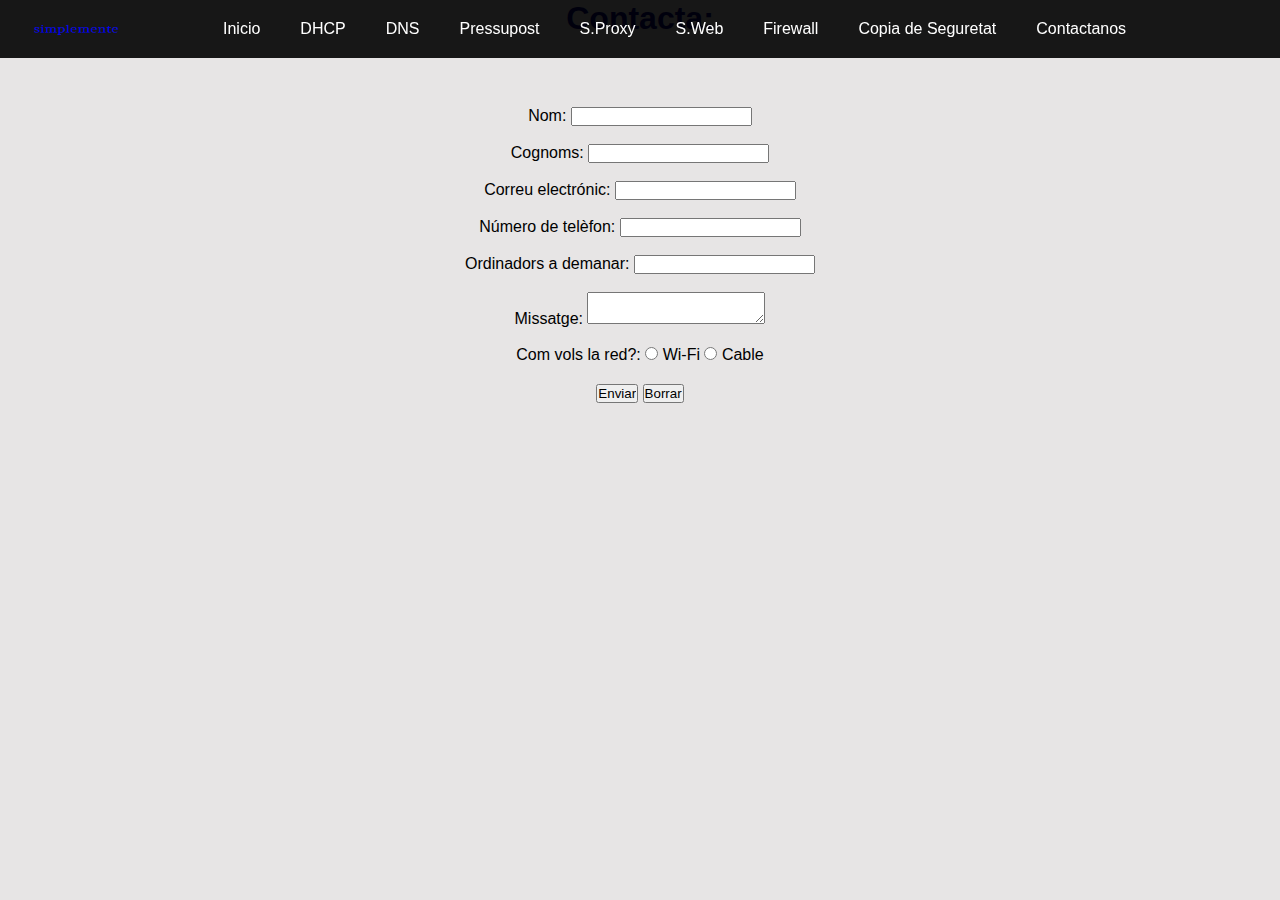
<file: html/contacto.html>
<!DOCTYPE html/css>
<html lang="en">
<head>
    <link rel="icon" type="png" href="..\imagenes\labdoo\favicon.png">   
</head>
<header>
    <title>Simplemente - G6</title>
    <div><img class="imagen1" src="..\imagenes\labdoo\simplemente.png"></div>
    <link rel="stylesheet" href="..\css\labdoo.css">
	<link rel="stylesheet" href="..\css\contacto.css">
    <section class="wrapper"> 
          <nav>
              <ul>
                  <li><a href="..\html\labdoo.html">Inicio</a></li>
                  <li><a href="..\html\dhcp.html">DHCP</a></li>
                  <li><a href="..\html\dns.html">DNS</a></li>
                  <li><a href="..\html\pressupost.html">Pressupost</a></li>
                  <li><a href="..\html\servidorproxy.html">S.Proxy</a></li>
                  <li><a href="..\html\servidorweb.html">S.Web</a></li>
                  <li><a href="..\html\firewall.html">Firewall</a></li>
                  <li><a href="..\html\copia.html">Copia de Seguretat</a></li>
                  <li><a href="..\html\contacto.html">Contactanos</a></li>
              </ul>
      </nav>
      </section>
  </header>
  
<body>
    <h1> <p style="text-align:center">Contacta:</p></h1>
   
		<div id="titulo">			
			<form action="/my-handling-form-page" method="post">
				<ul>
				 <li>
				   <label for="name">Nom:</label>
				   <input type="text" id="name" name="user_name">
				 </li>
				 <br>
				 <li>
					<label for="cofnom">Cognoms:</label>
					<input type="text" id="cognom" name="user_cognom">
				  </li>
				  <br>
				 <li>
				   <label for="mail">Correu electrónic:</label>
				   <input type="email" id="mail" name="user_mail">
				 </li>
				 <br>
				 <li>
					<label for="number">Número de telèfon:</label>
					<input type="number" id="number" name="user_number">
				  </li>
				  <br>
				  <li>
					<label for="number">Ordinadors a demanar:</label>
					<input type="number" id="number" name="user_number">
				  </li>
				  <br>
				 <li>
				   <label for="msg">Missatge:</label>
				   <textarea id="msg" name="user_message"></textarea>
				 </li>
				<br>
				  <p>Com vols la red?:
					<input type="radio" name="hm" value="h"> Wi-Fi
					<input type="radio" name="hm" value="m"> Cable
				  </p>
				  <p>
					<input type="submit" value="Enviar">
					<input type="reset" value="Borrar">
				  </p>
				
				</ul>
			   </form>
			   

		</div>
	</body>
</html>
</body>
</html>
</file>
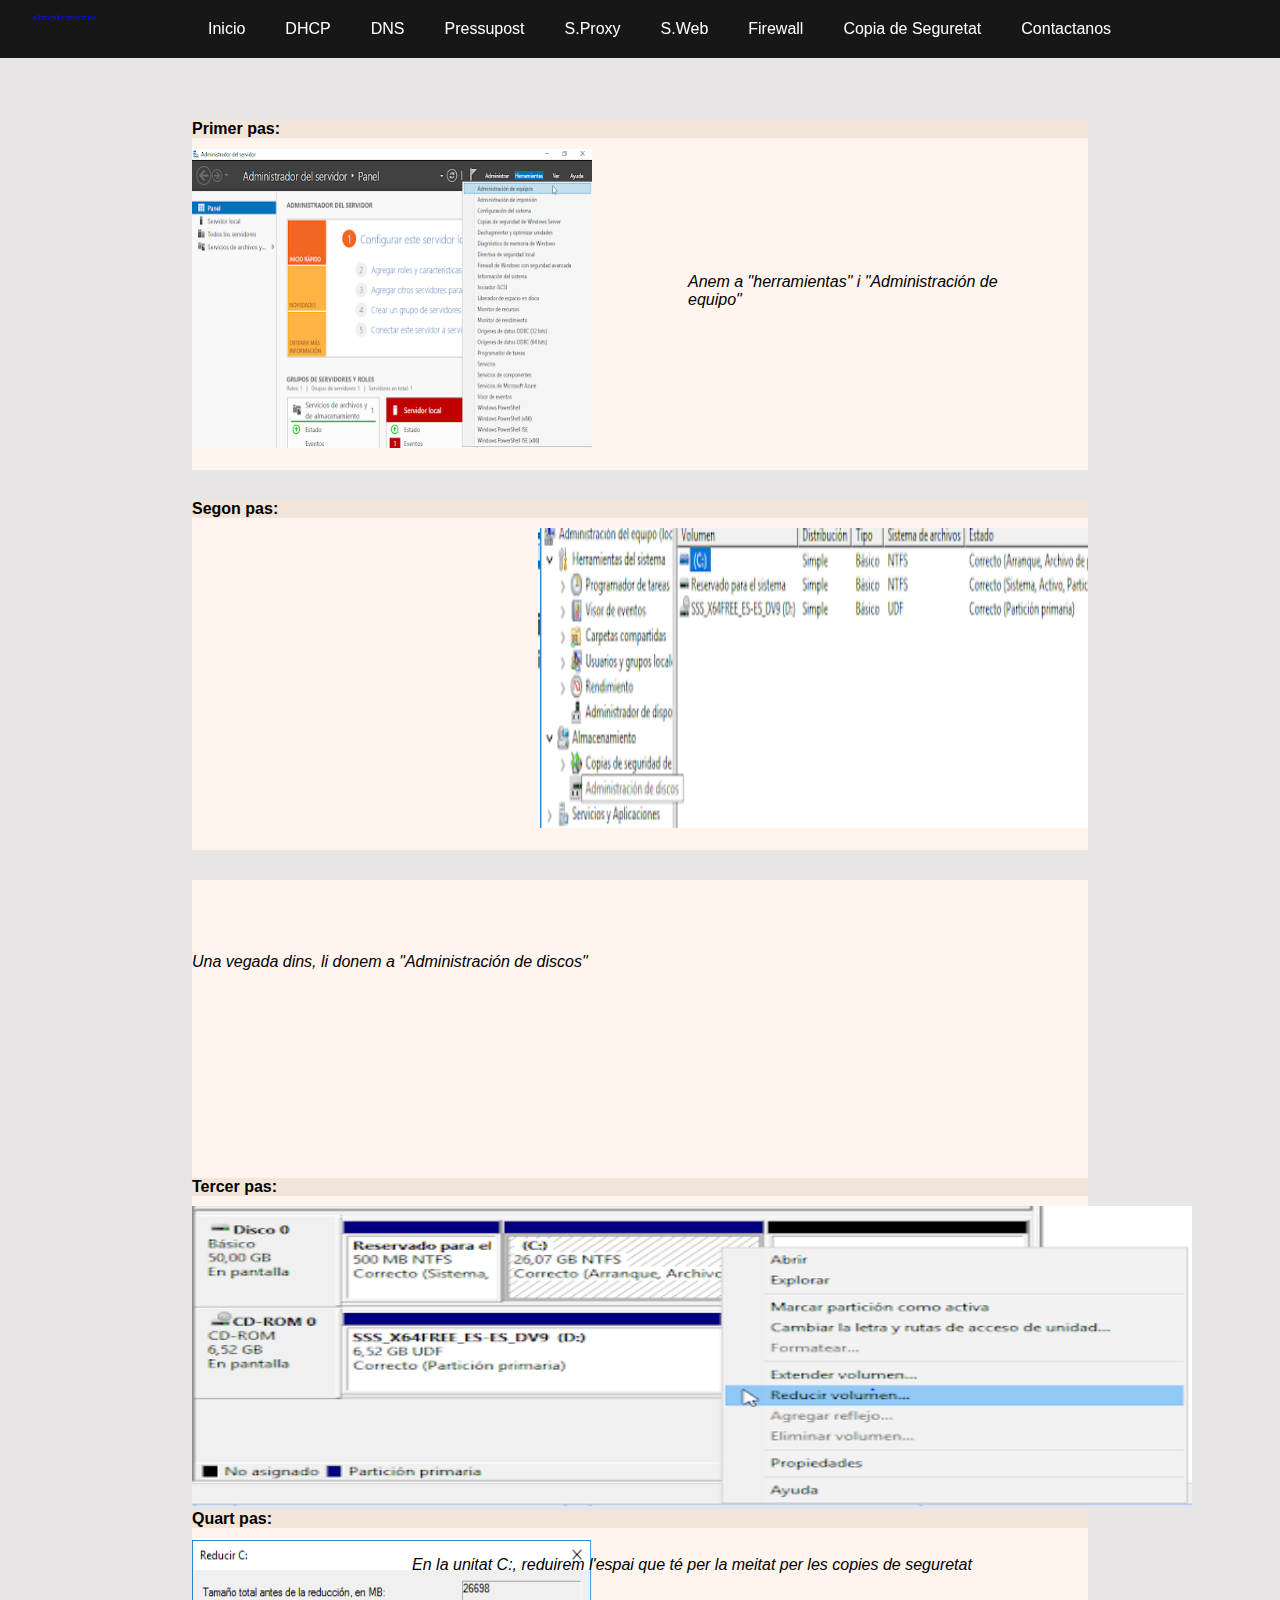
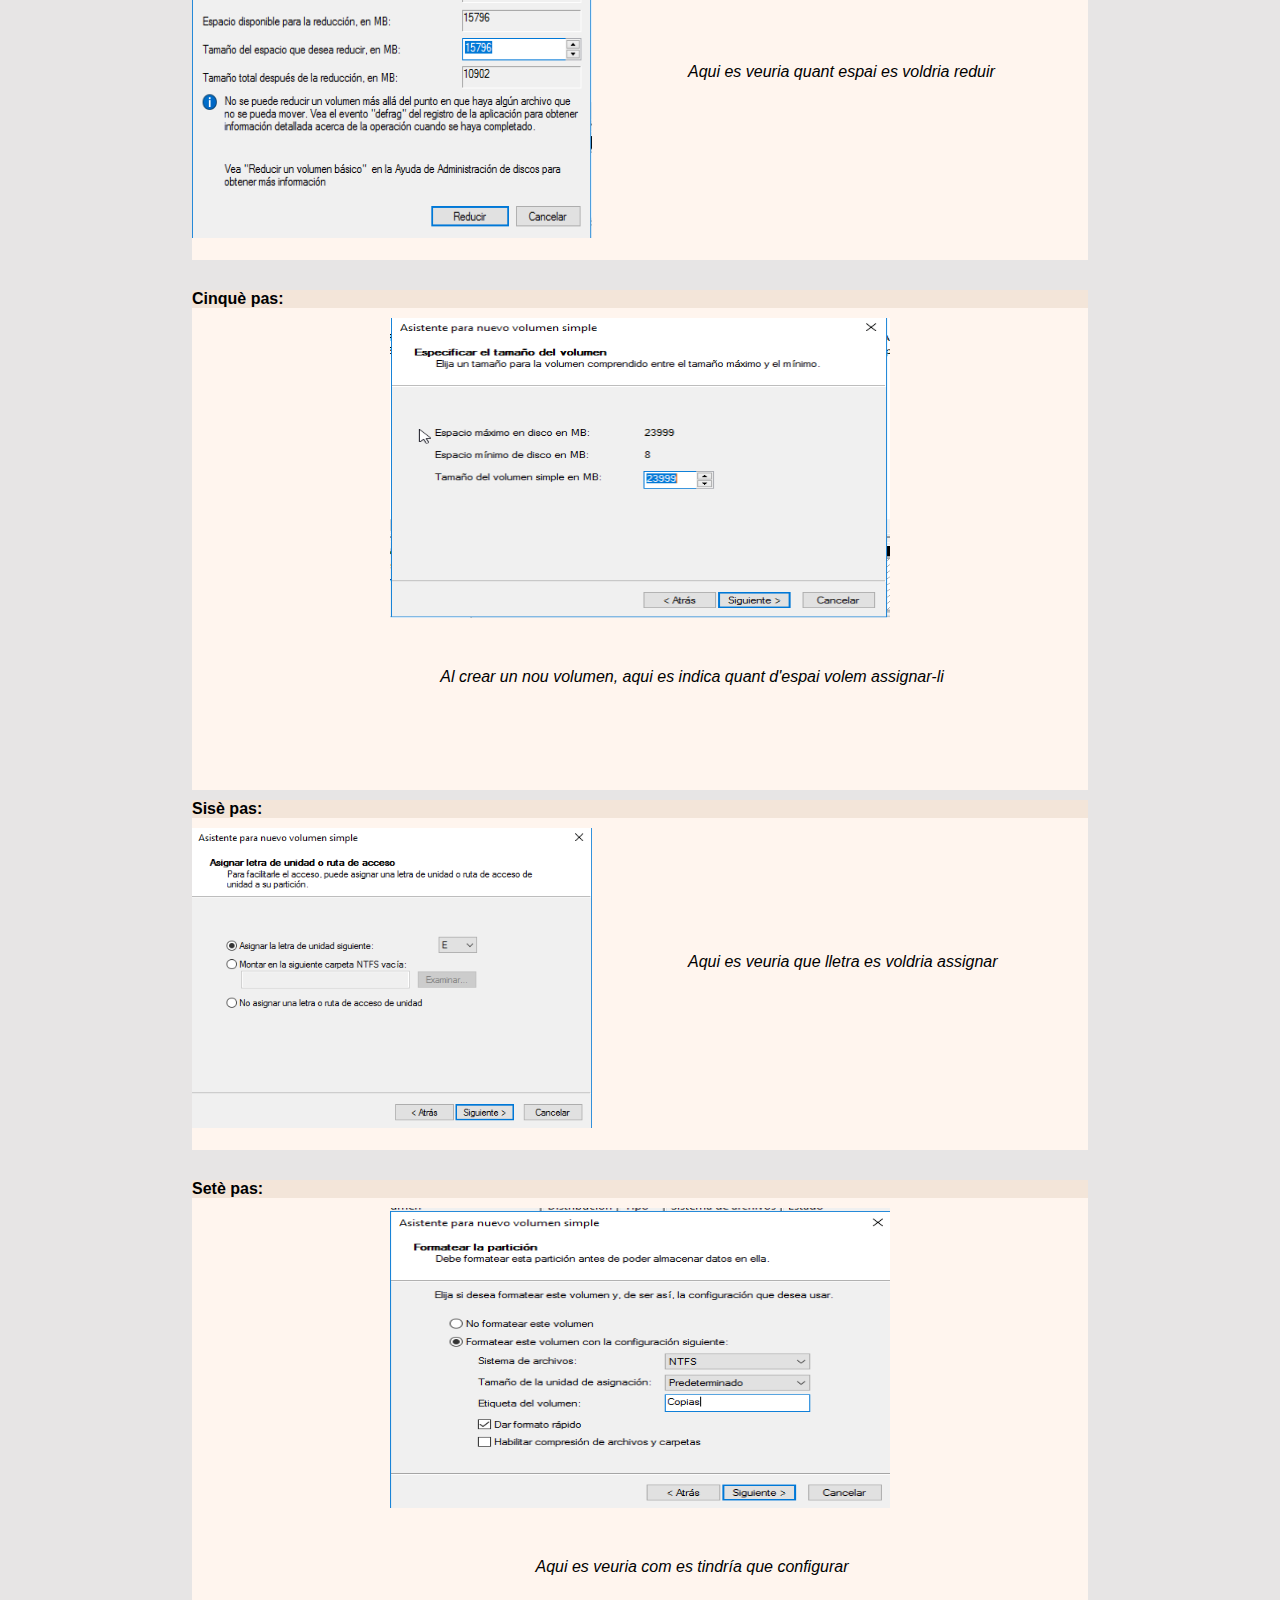
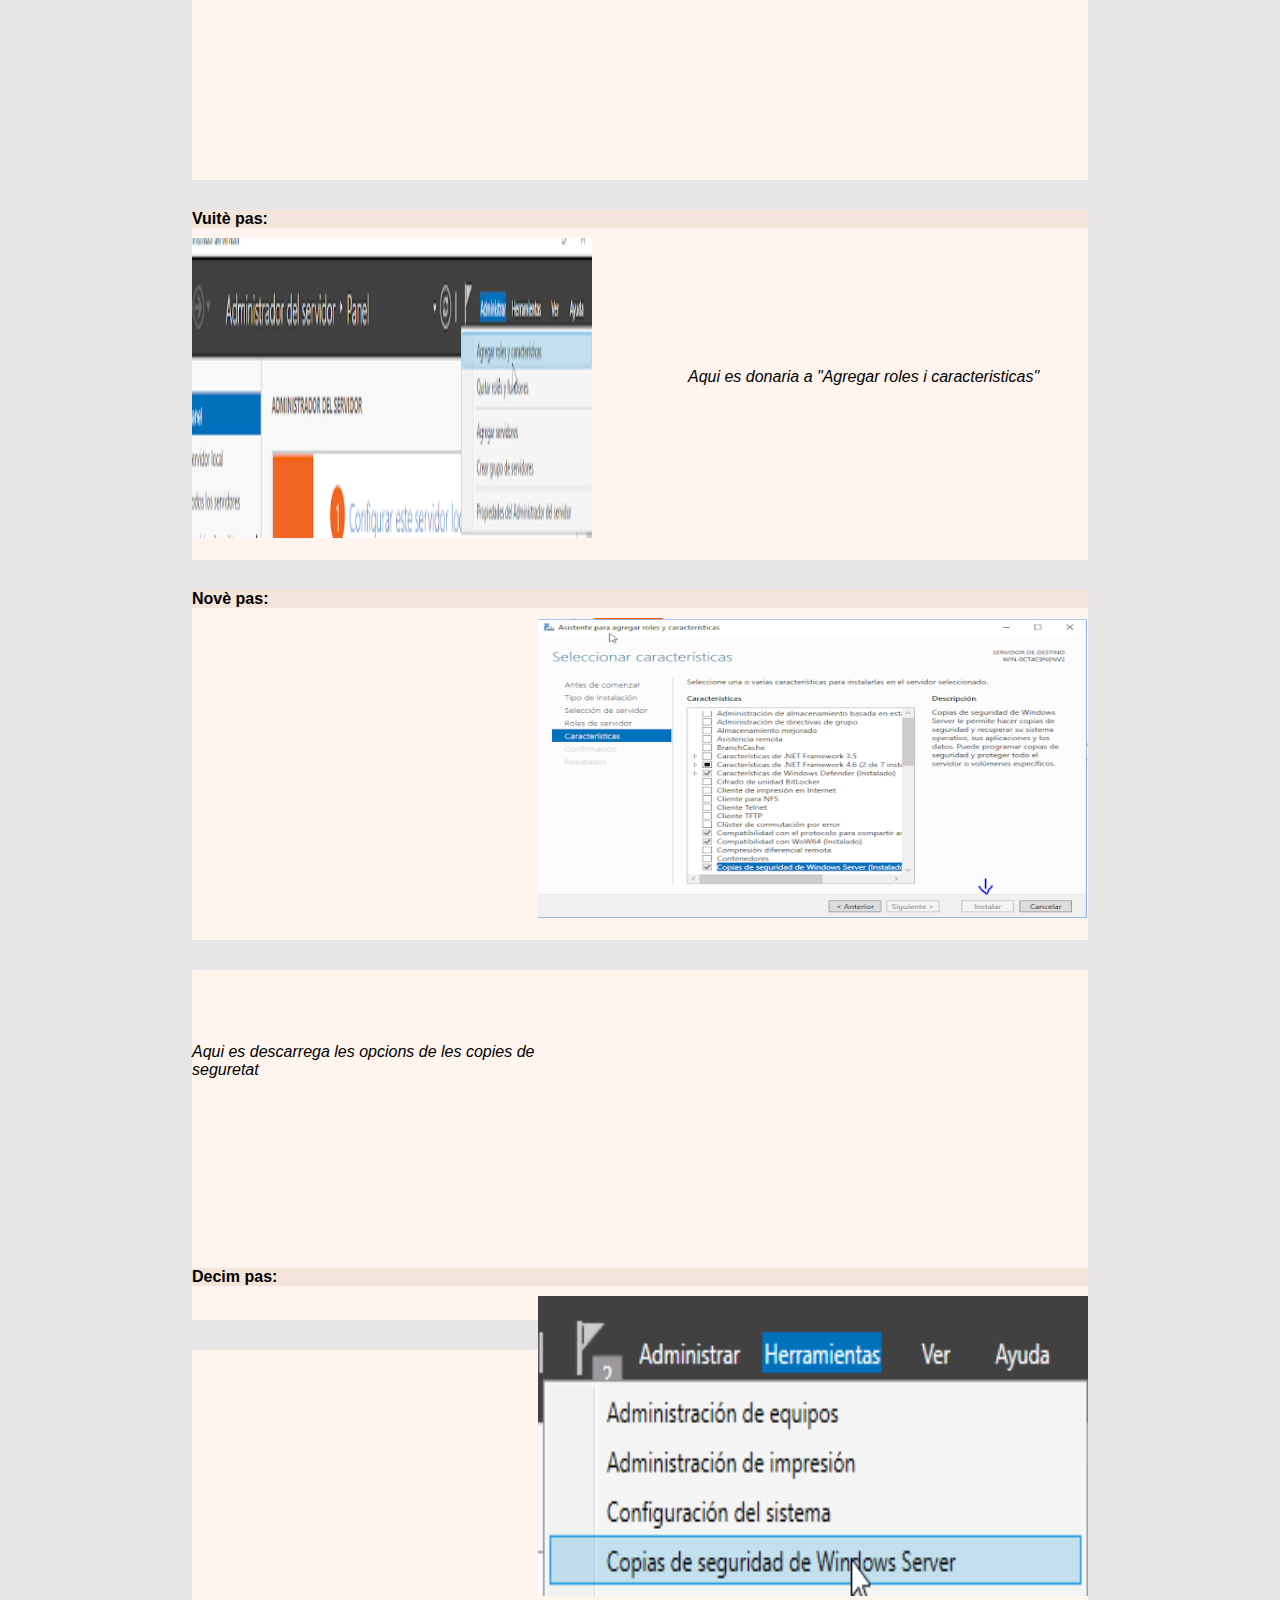
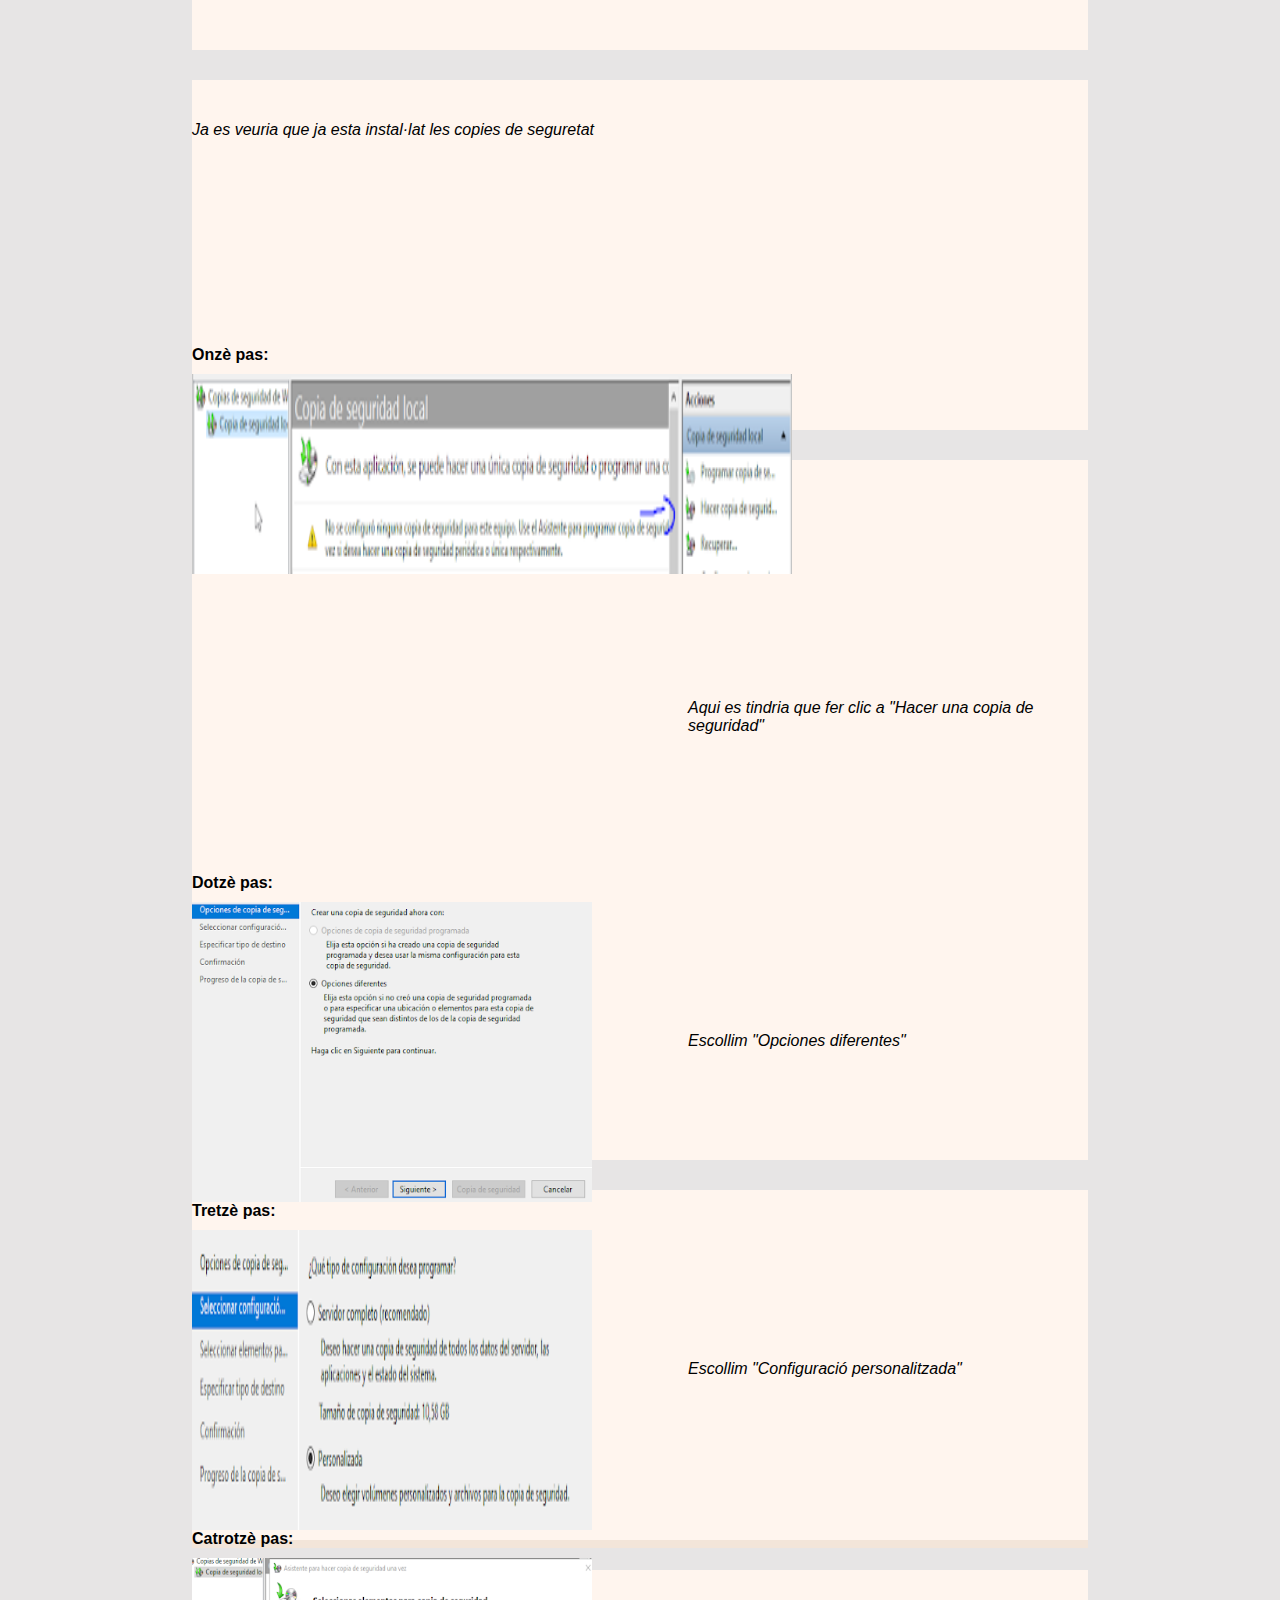
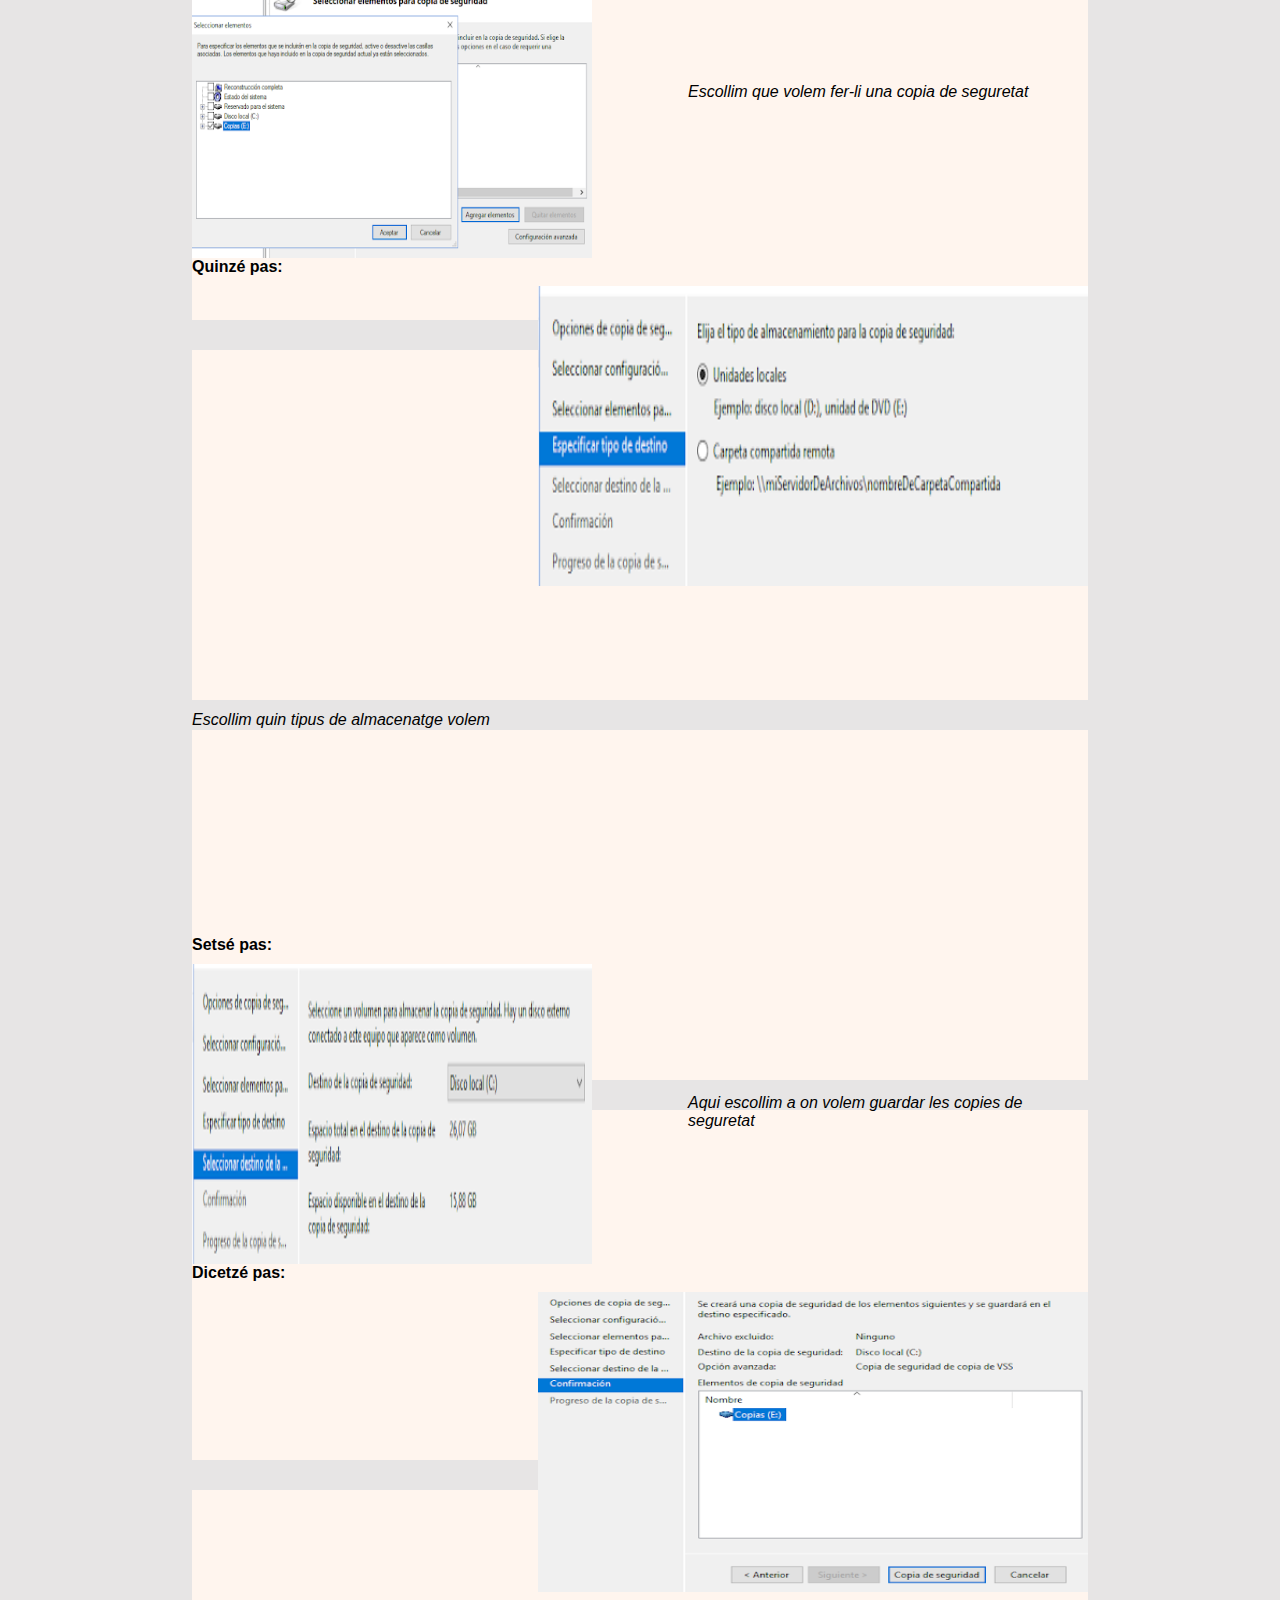
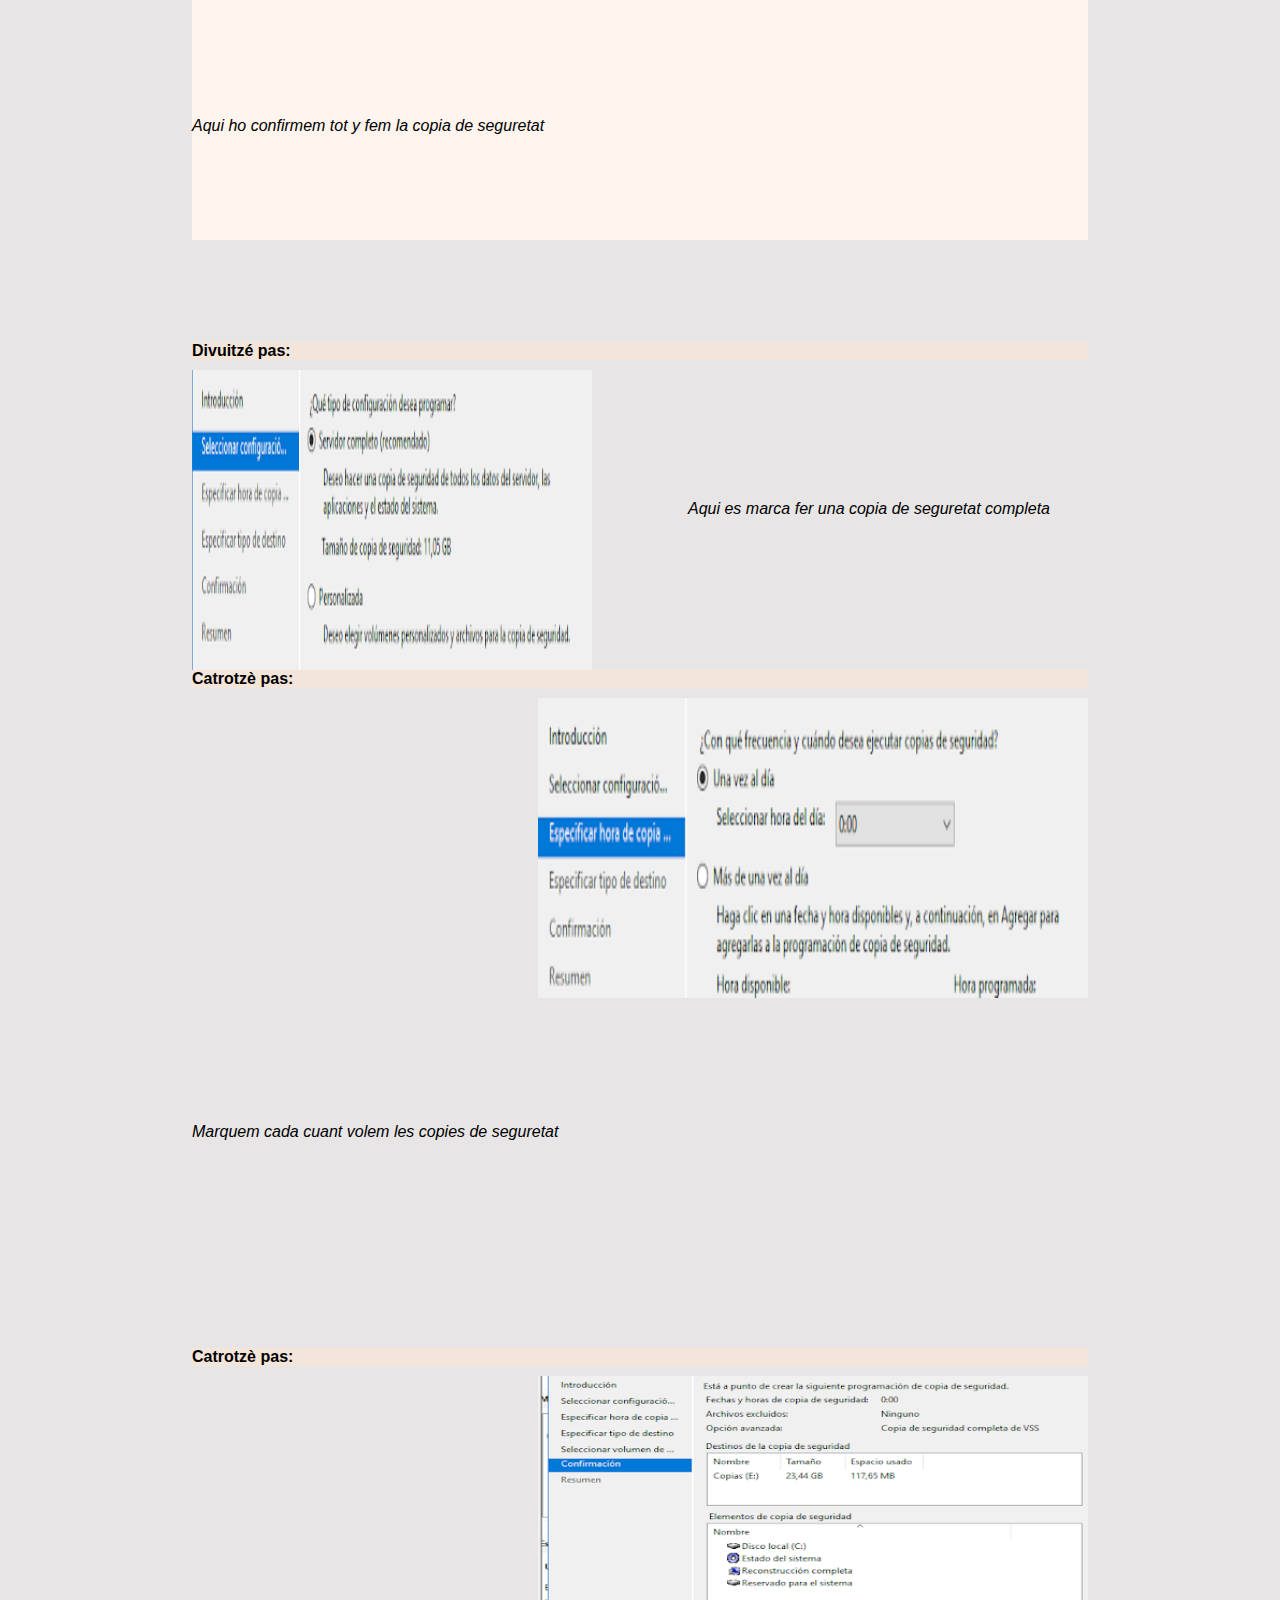
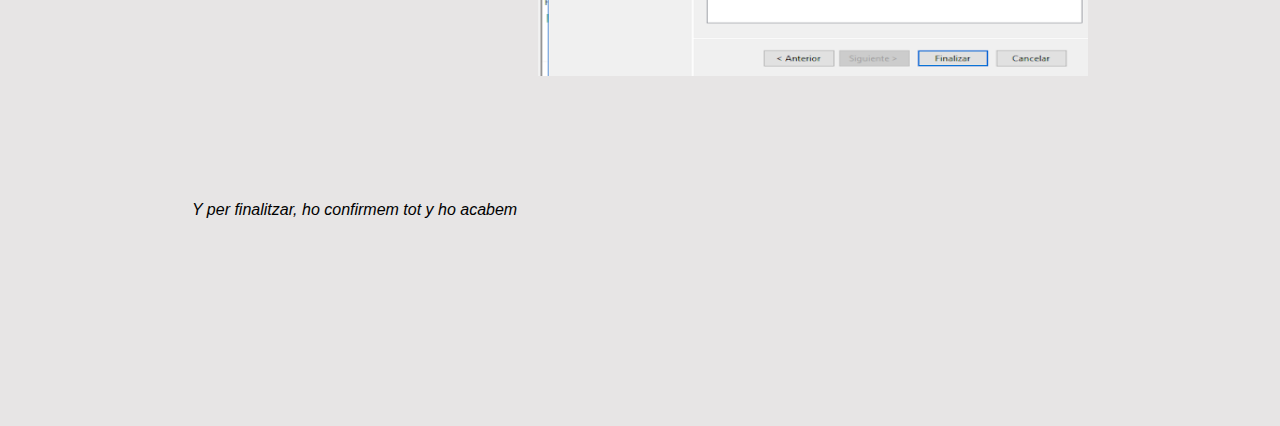
<file: html/copia.html>
<!DOCTYPE html/css>
<html lang="en">

<head>
    <link rel="icon" type="png" href="..\imagenes\labdoo\favicon.png">   
</head>
<header>
    <title>DHCP - G6</title>
    <div><img class="imagen1" src="..\imagenes\labdoo\simplemente.png"></div>
    <link rel="stylesheet" href="..\css\copias.css">
    <section class="wrapper">
        <nav>
            <ul>
                <li><a href="..\html\labdoo.html">Inicio</a></li>
                <li><a href="..\html\dhcp.html">DHCP</a></li>
                <li><a href="..\html\dns.html">DNS</a></li>
                <li><a href="..\html\pressupost.html">Pressupost</a></li>
                <li><a href="..\html\servidorproxy.html">S.Proxy</a></li>
                <li><a href="..\html\servidorweb.html">S.Web</a></li>
                <li><a href="..\html\firewall.html">Firewall</a></li>
                <li><a href="..\html\copia.html">Copia de Seguretat</a></li>
                <li><a href="..\html\contacto.html">Contactanos</a></li>
            </ul>
        </nav>
    </section>
</header>
<br><br><br><br><br>

<body>
    
    <section>
        <div class="esquema1">
            <h4>Primer pas:</h4>
        
            <div class="info">
                <img class="imagenes1" src="..\imagenes\imagenescopias\foto1.png" alt="">
                <div  class="explicar1">
                    <p class="explicacion1">Anem a "herramientas" i "Administración de equipo"</p>
                </div>
            </div>
        </div>


    <div class="esquema2">
        <h4>Segon pas:</h4>
        
            <div>
                <img class="imagenes2" src="..\imagenes\imagenescopias\foto2.png" alt="">
                <div  class="explicar2">
                    <p class="explicacion2">Una vegada dins, li donem a "Administración de discos"</p>
                </div>
            </div>
    </div>

    <div class="esquema3">
        <h4>Tercer pas:</h4>
        
            <div>
                <img class="imagenes3" src="..\imagenes\imagenescopias\foto3.png" alt="">
                <div  class="explicar3">
                    <p class="explicacion3">En la unitat C:, reduirem l'espai que té per la meitat per les copies de seguretat</p>
                </div>
            </div>
    </div>
    
    
        <div class="esquema4">
            <h4>Quart pas:</h4>
        
            <div class="info">
                <img class="imagenes4" src="..\imagenes\imagenescopias\foto4.png" alt="">
                <div  class="explicar4">
                    <p class="explicacion4">Aqui es veuria quant espai es voldria reduir</p>
                </div>
            </div>
        </div>

        <div class="esquema5">
            <h4>Cinquè pas:</h4>
            
                <div>
                    <img class="imagenes5" src="..\imagenes\imagenescopias\foto5.png" alt="">
                    <div  class="explicar5">
                        <p class="explicacion5">Al crear un nou volumen, aqui es indica quant d'espai volem assignar-li</p>
                    </div>
                </div>
        </div>

        <div class="esquema6">
            <h4>Sisè pas:</h4>
        
            <div class="info">
                <img class="imagenes6" src="..\imagenes\imagenescopias\foto6.png" alt="">
                <div  class="explicar6">
                    <p class="explicacion6">Aqui es veuria que lletra es voldria assignar</p>
                </div>
            </div>
        </div>

        <div class="esquema7">
            <h4>Setè pas:</h4>
        
            <div class="info">
                <img class="imagenes7" src="..\imagenes\imagenescopias\foto7.png" alt="">
                <div  class="explicar7">
                    <p class="explicacion7">Aqui es veuria com es tindría que configurar </p>
                </div>
            </div>
        </div>

        <div class="esquema8">
            <h4>Vuitè pas:</h4>
        
            <div class="info">
                <img class="imagenes8" src="..\imagenes\imagenescopias\foto8.png" alt="">
                <div  class="explicar8">
                    <p class="explicacion8">Aqui es donaria a "Agregar roles i caracteristicas"</p>
                </div>
            </div>
        </div>

        <div class="esquema9">
            <h4>Novè pas:</h4>
        
            <div class="info">
                <img class="imagenes9" src="..\imagenes\imagenescopias\foto9.png" alt="">
                <div  class="explicar9">
                    <p class="explicacion9">Aqui es descarrega les opcions de les copies de seguretat</p>
                </div>
            </div>
        </div>  

        <div class="esquema10">
            <h4>Decim pas:</h4>
        
            <div class="info">
                <img class="imagenes10" src="..\imagenes\imagenescopias\foto10.png" alt="">
                <div  class="explicar10">
                    <p class="explicacion10">Ja es veuria que ja esta instal·lat les copies de seguretat</p>
                </div>
            </div>
        </div> 

        <div class="esquema11">
            <h4>Onzè pas:</h4>
        
            <div class="info">
                <img class="imagenes11" src="..\imagenes\imagenescopias\foto11.png" alt="">
                <div  class="explicar11">
                    <p class="explicacion11">Aqui es tindria que fer clic a "Hacer una copia de seguridad"</p>
                </div>
            </div>
        </div> 

        <div class="esquema12">
            <h4>Dotzè pas:</h4>
        
            <div class="info">
                <img class="imagenes12" src="..\imagenes\imagenescopias\foto12.png" alt="">
                <div  class="explicar12">
                    <p class="explicacion12">Escollim "Opciones diferentes"</p>
                </div>
            </div>
        </div> 

        <div class="esquema13">
            <h4>Tretzè pas:</h4>
        
            <div class="info">
                <img class="imagenes13" src="..\imagenes\imagenescopias\foto13.png" alt="">
                <div  class="explicar13">
                    <p class="explicacion13">Escollim "Configuració personalitzada"</p>
                </div>
            </div>
        </div> 

        <div class="esquema14">
            <h4>Catrotzè pas:</h4>
        
            <div class="info">
                <img class="imagenes14" src="..\imagenes\imagenescopias\foto14.png" alt="">
                <div  class="explicar14">
                    <p class="explicacion14">Escollim que volem fer-li una copia de seguretat</p>
                </div>
            </div>
        </div> 

        <div class="esquema15">
            <h4>Quinzé pas:</h4>
        
            <div class="info">
                <img class="imagenes15" src="..\imagenes\imagenescopias\foto15.png" alt="">
                <div  class="explicar15">
                    <p class="explicacion15">Escollim quin tipus de almacenatge volem</p>
                </div>
            </div>
        </div>

        <div class="esquema16">
            <h4>Setsé pas:</h4>
        
            <div class="info">
                <img class="imagenes16" src="..\imagenes\imagenescopias\foto16.png" alt="">
                <div  class="explicar16">
                    <p class="explicacion16">Aqui escollim a on volem guardar les copies de seguretat</p>
                </div>
            </div>
        </div>

        <div class="esquema17">
            <h4>Dicetzé pas:</h4>
        
            <div class="info">
                <img class="imagenes17" src="..\imagenes\imagenescopias\foto17.png" alt="">
                <div  class="explicar17">
                    <p class="explicacion17">Aqui ho confirmem tot y fem la copia de seguretat</p>
                </div>
            </div>
        </div>

        <div class="esquema18">
            <h4>Divuitzé  pas:</h4>
        
            <div class="info">
                <img class="imagenes18" src="..\imagenes\imagenescopias\foto18.png" alt="">
                <div  class="explicar18">
                    <p class="explicacion18">Aqui es marca fer una copia de seguretat completa</p>
                </div>
            </div>
        </div>
   

        <div class="esquema19">
            <h4>Catrotzè pas:</h4>
        
            <div class="info">
                <img class="imagenes19" src="..\imagenes\imagenescopias\foto19.png" alt="">
                <div  class="explicar19">
                    <p class="explicacion19">Marquem cada cuant volem les copies de seguretat</p>
                </div>
            </div>
        </div>

        <div class="esquema20">
            <h4>Catrotzè pas:</h4>
        
            <div class="info">
                <img class="imagenes20" src="..\imagenes\imagenescopias\fot20.png" alt="">
                <div  class="explicar20">
                    <p class="explicacion20">Y per finalitzar, ho confirmem tot y ho acabem</p>
                </div>
            </div>
        </div>
    </section>
</body>
</file>
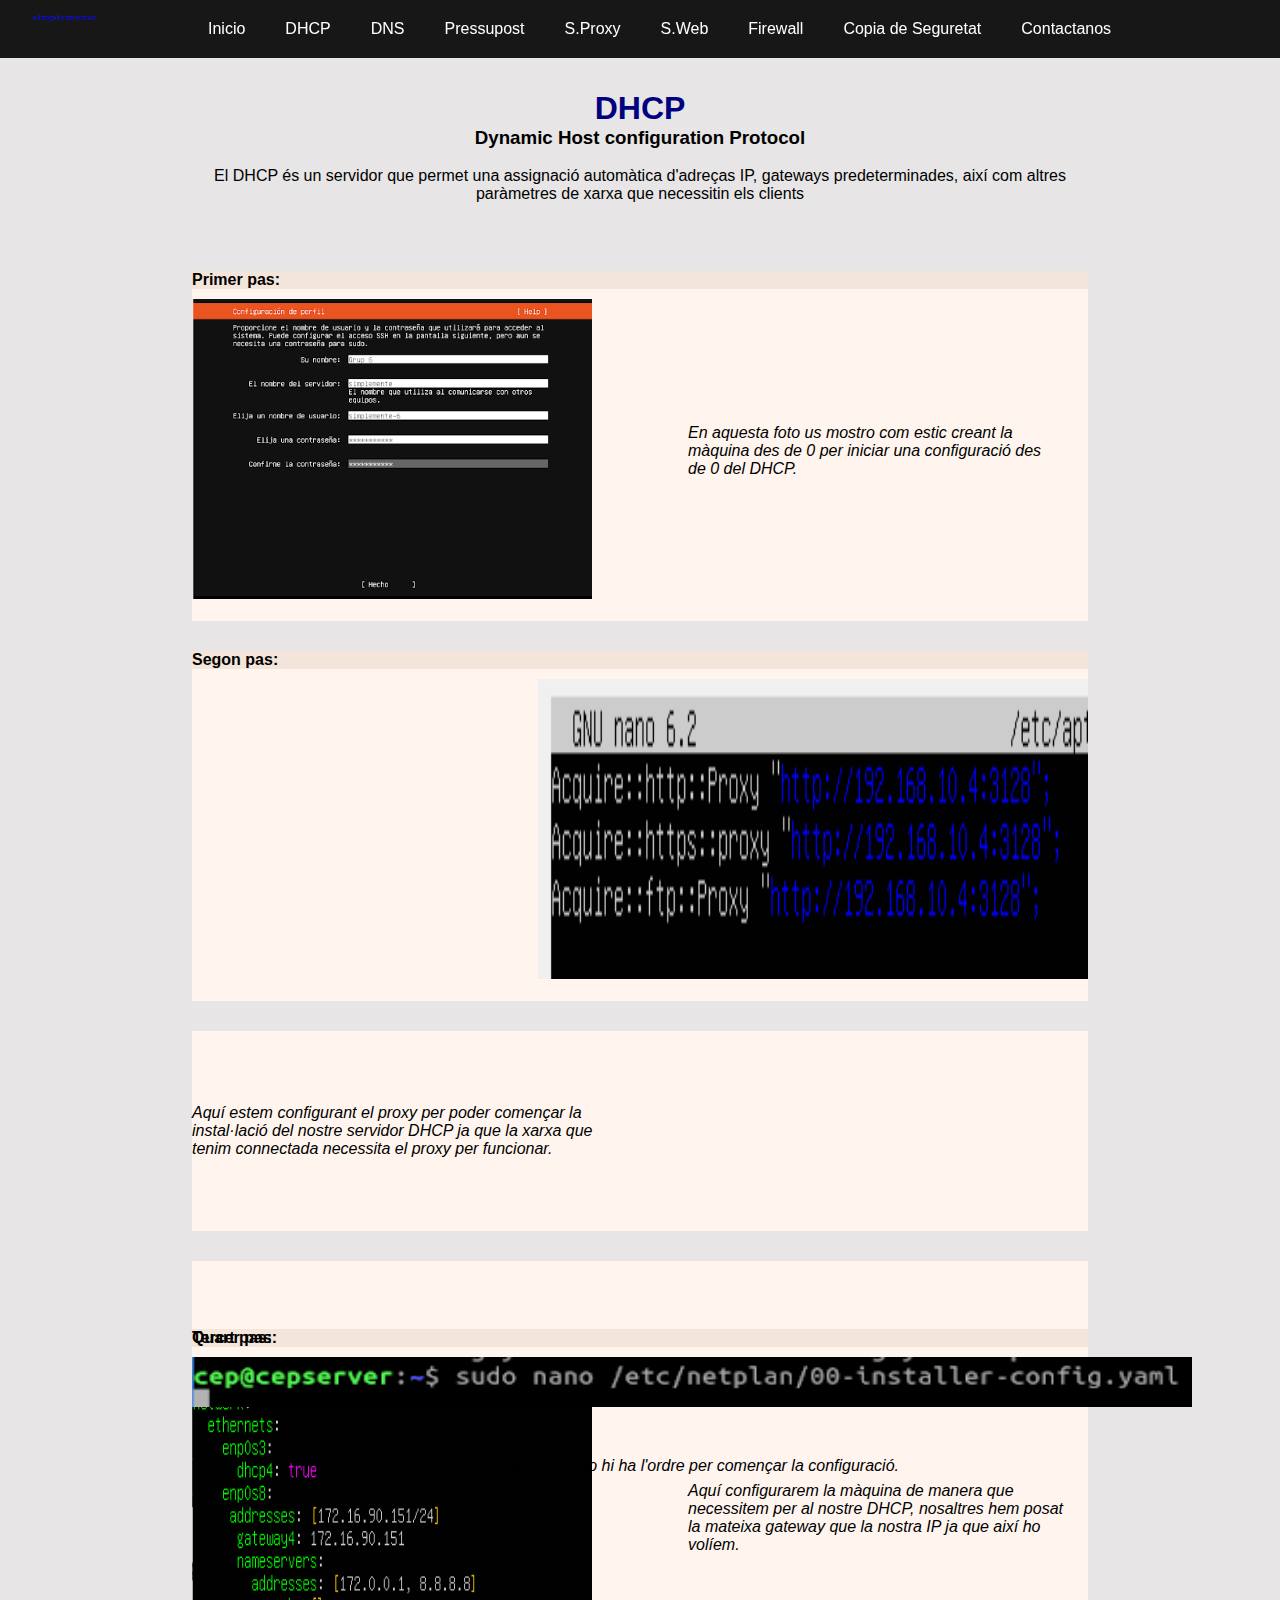
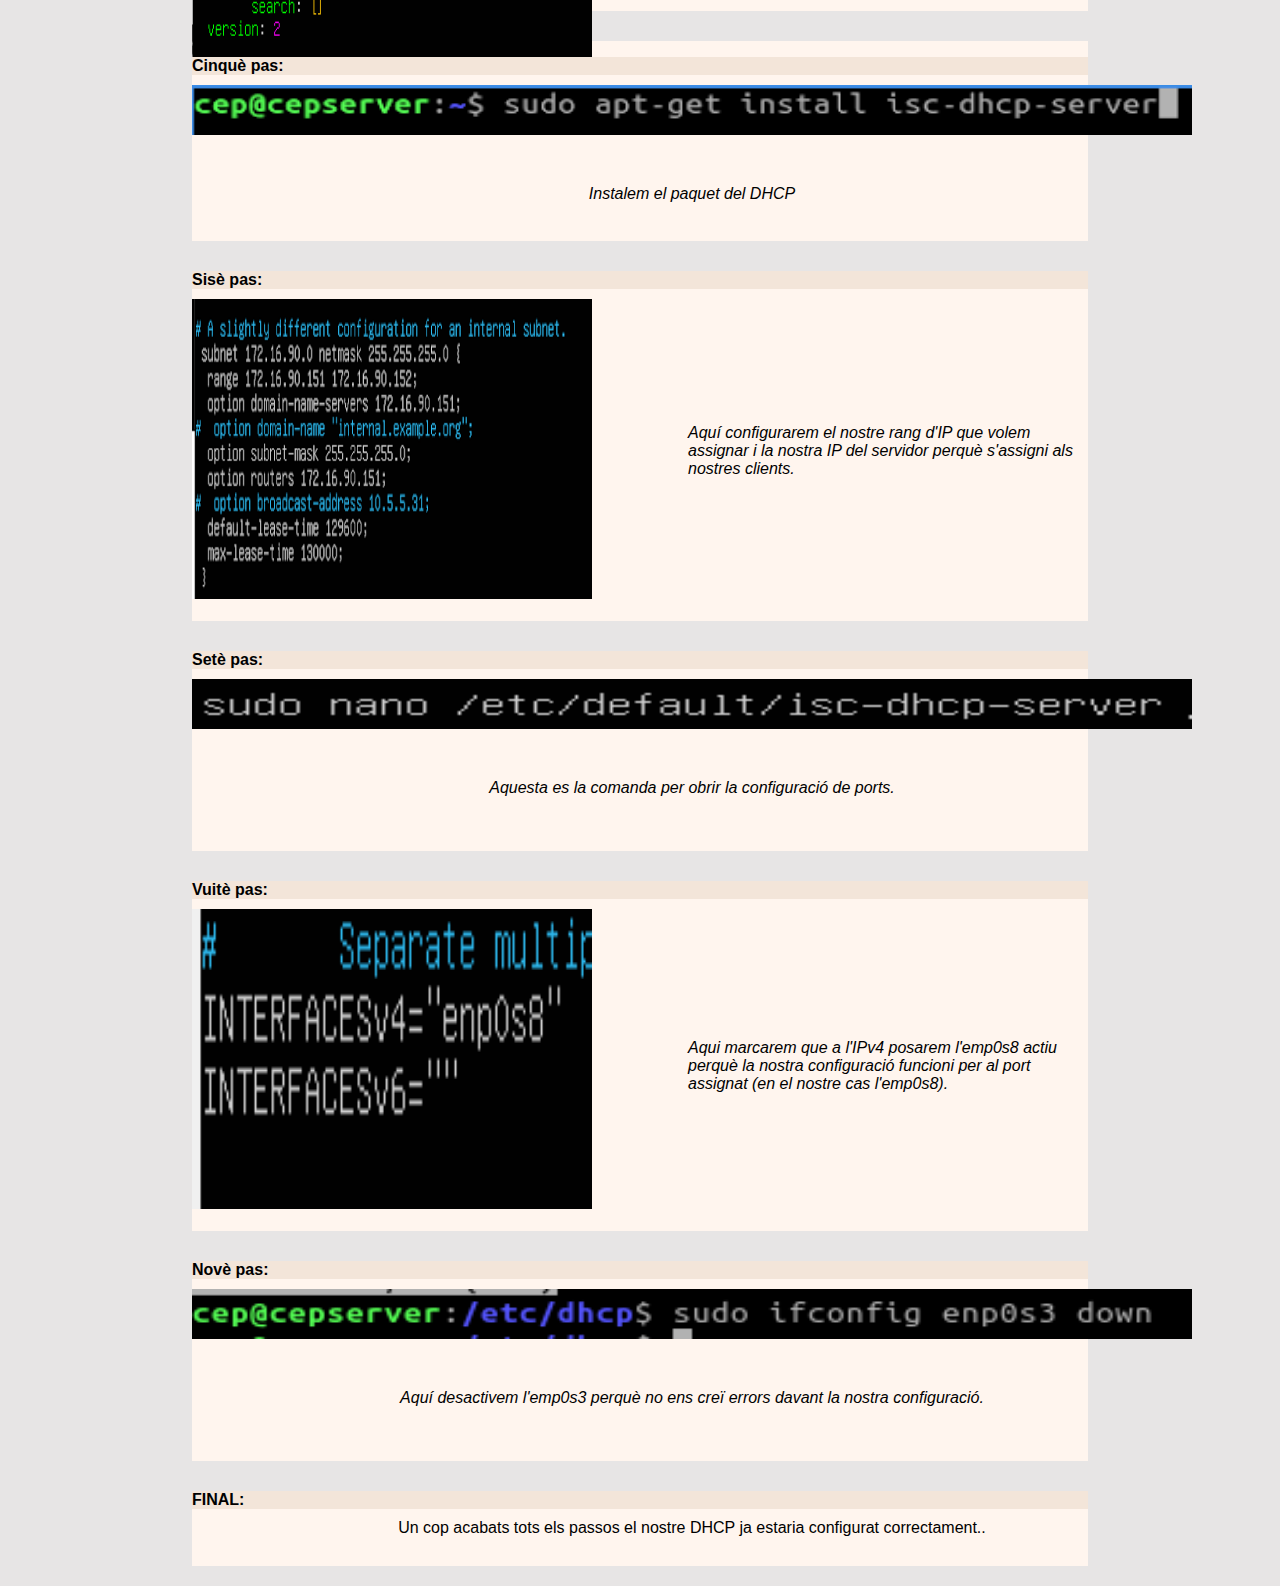
<file: html/dhcp.html>
<!DOCTYPE html/css>
<html lang="en">

<head>
    <link rel="icon" type="png" href="..\imagenes\labdoo\favicon.png">   
</head>
<header>
    <title>DHCP - G6</title>
    <div><img class="imagen1" src="..\imagenes\labdoo\simplemente.png"></div>
    <link rel="stylesheet" href="..\css\dhcp.css">
    <section class="wrapper">
        <nav>
            <ul>
                <li><a href="..\html\labdoo.html">Inicio</a></li>
                <li><a href="..\html\dhcp.html">DHCP</a></li>
                <li><a href="..\html\dns.html">DNS</a></li>
                <li><a href="..\html\pressupost.html">Pressupost</a></li>
                <li><a href="..\html\servidorproxy.html">S.Proxy</a></li>
                <li><a href="..\html\servidorweb.html">S.Web</a></li>
                <li><a href="..\html\firewall.html">Firewall</a></li>
                <li><a href="..\html\copia.html">Copia de Seguretat</a></li>
                <li><a href="..\html\contacto.html">Contactanos</a></li>
            </ul>
        </nav>
    </section>
</header>
<br><br><br><br><br>

<body>
    
    <section>
    <h1>DHCP</h1>
    <h3>Dynamic Host configuration Protocol</h3>
    <br>
    <div class="introducion">
        <p>El DHCP és un servidor que permet una assignació automàtica d'adreças IP, gateways predeterminades, així com
            altres paràmetres de xarxa que necessitin els clients
        </p>
    </div>
</section>
    <br>
    <section>
        <div class="esquema1">
            <h4>Primer pas:</h4>
        
            <div class="info">
                <img class="imagenes1" src="..\imagenes\imagenesdhcp\instalarserver.png" alt="">
                <div  class="explicar1">
                    <p class="explicacion1">En aquesta foto us mostro com estic creant la màquina des de 0 per iniciar una configuració des de 0 del DHCP.</p>
                </div>
            </div>
        </div>


    <div class="esquema2">
        <h4>Segon pas:</h4>
        
            <div>
                <img class="imagenes2" src="..\imagenes\imagenesdhcp\proxy.png" alt="">
                <div  class="explicar2">
                    <p class="explicacion2">Aquí estem configurant el proxy per poder començar la instal·lació del nostre servidor DHCP ja que la xarxa que tenim connectada necessita el proxy per funcionar.</p>
                </div>
            </div>
    </div>

    <div class="esquema3">
        <h4>Tercer pas:</h4>
        
            <div>
                <img class="imagenes3" src="..\imagenes\imagenesdhcp\comandoconf.png" alt="">
                <div  class="explicar3">
                    <p class="explicacion3">En aquesta foto hi ha l'ordre per començar la configuració.</p>
                </div>
            </div>
    </div>
    
    
        <div class="esquema4">
            <h4>Quart pas:</h4>
        
            <div class="info">
                <img class="imagenes4" src="..\imagenes\imagenesdhcp\configuracionç.png" alt="">
                <div  class="explicar4">
                    <p class="explicacion4">Aquí configurarem la màquina de manera que necessitem per al nostre DHCP, nosaltres hem posat la mateixa gateway que la nostra IP ja que així ho volíem.</p>
                </div>
            </div>
        </div>

        <div class="esquema5">
            <h4>Cinquè pas:</h4>
            
                <div>
                    <img class="imagenes5" src="..\imagenes\imagenesdhcp\paquete.png" alt="">
                    <div  class="explicar5">
                        <p class="explicacion5">Instalem el paquet del DHCP </p>
                    </div>
                </div>
        </div>

        <div class="esquema6">
            <h4>Sisè pas:</h4>
        
            <div class="info">
                <img class="imagenes6" src="..\imagenes\imagenesdhcp\confpaquete.png" alt="">
                <div  class="explicar6">
                    <p class="explicacion6">Aquí configurarem el nostre rang d'IP que volem assignar i la nostra IP del servidor perquè s'assigni als nostres clients.</p>
                </div>
            </div>
        </div>

        <div class="esquema7">
            <h4>Setè pas:</h4>
        
            <div class="info">
                <img class="imagenes7" src="..\imagenes\imagenesdhcp\dhcpnano.png" alt="">
                <div  class="explicar7">
                    <p class="explicacion7">Aquesta es la comanda per obrir la configuració de ports.</p>
                </div>
            </div>
        </div>

        <div class="esquema8">
            <h4>Vuitè pas:</h4>
        
            <div class="info">
                <img class="imagenes8" src="..\imagenes\imagenesdhcp\enp0s8.png" alt="">
                <div  class="explicar8">
                    <p class="explicacion8">Aqui marcarem que a l'IPv4 posarem l'emp0s8 actiu perquè la nostra configuració funcioni per al port assignat (en el nostre cas l'emp0s8).</p>
                </div>
            </div>
        </div>

        <div class="esquema9">
            <h4>Novè pas:</h4>
        
            <div class="info">
                <img class="imagenes9" src="..\imagenes\imagenesdhcp\enp0s3.png" alt="">
                <div  class="explicar9">
                    <p class="explicacion9">Aquí desactivem l'emp0s3 perquè no ens creï errors davant la nostra configuració.</p>
                </div>
            </div>
        </div>

        <div class="esquema10">
            <h4>FINAL:</h4>
        
            <div class="info">
                <div  class="explicar10">
                    <p class="explicacio10">Un cop acabats tots els passos el nostre DHCP ja estaria configurat correctament..</p>
                </div>
            </div>
        </div>  
   
    </section>
</body>
</file>
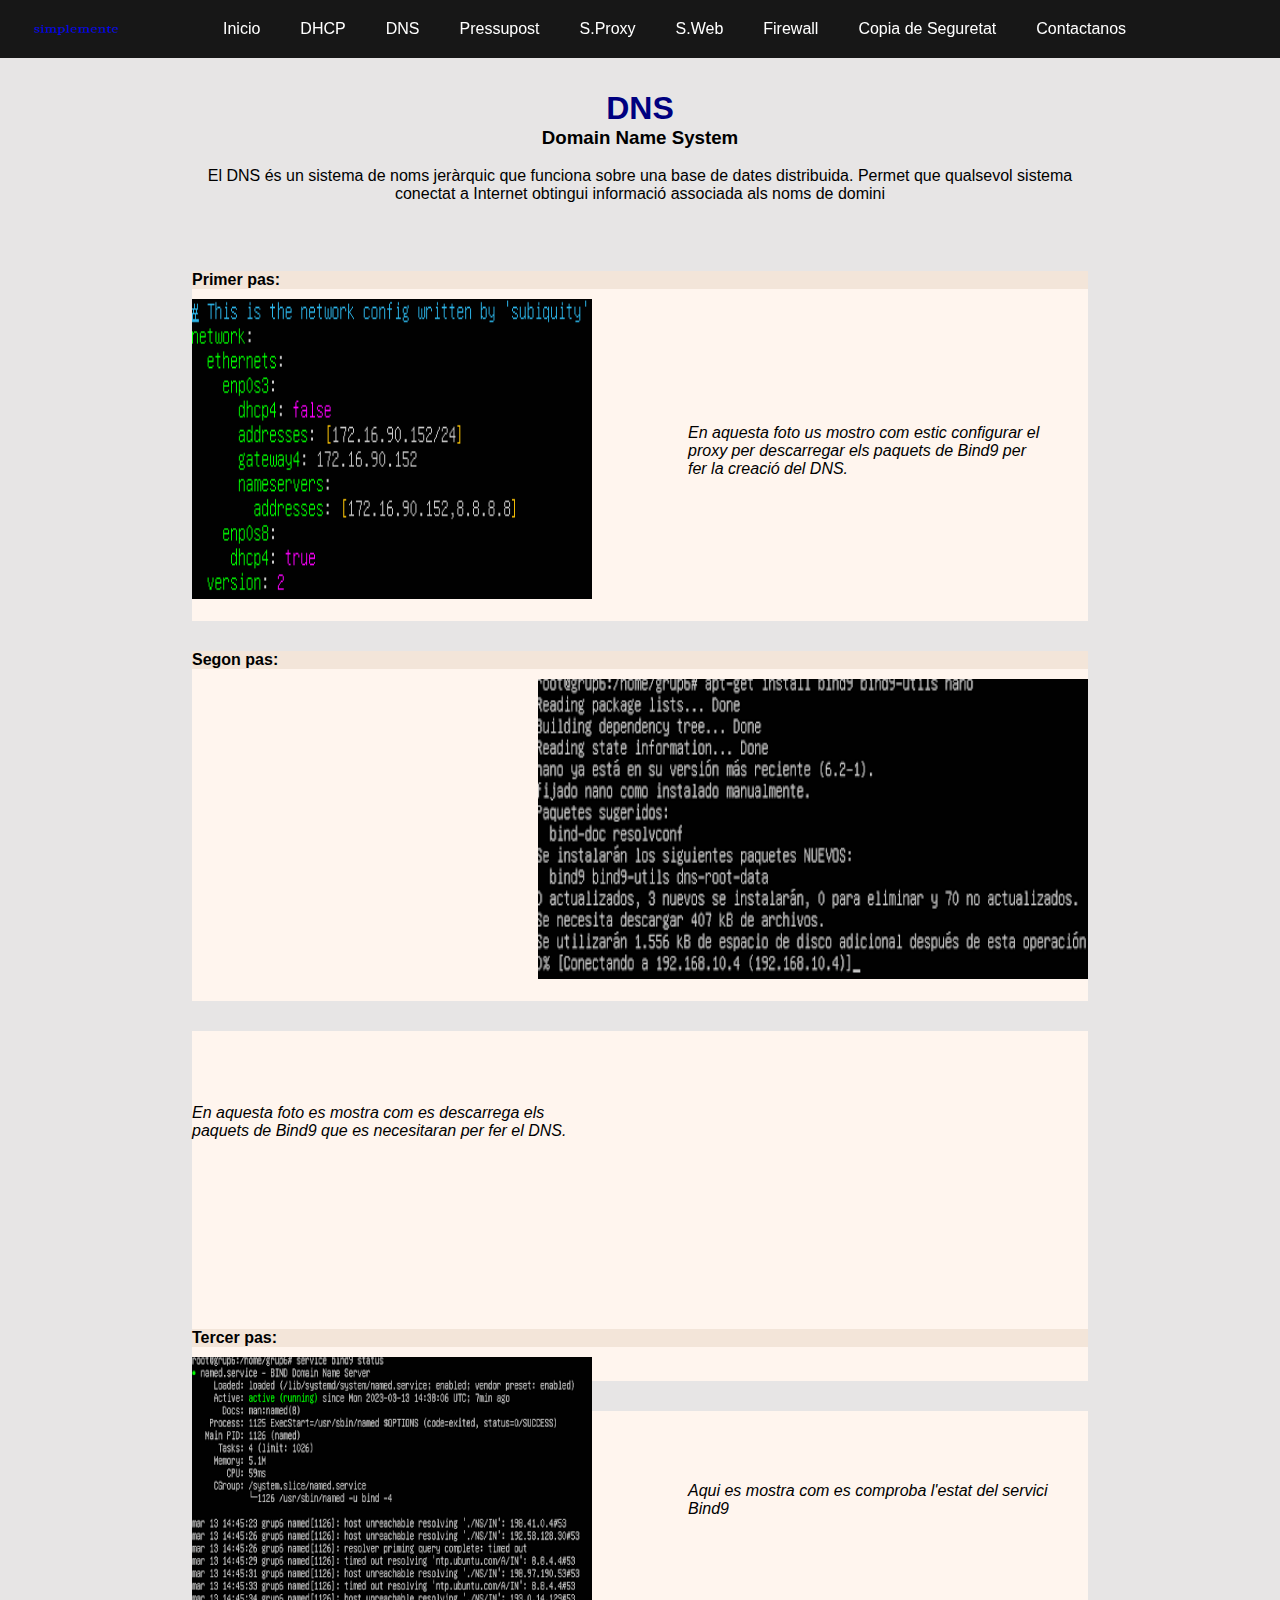
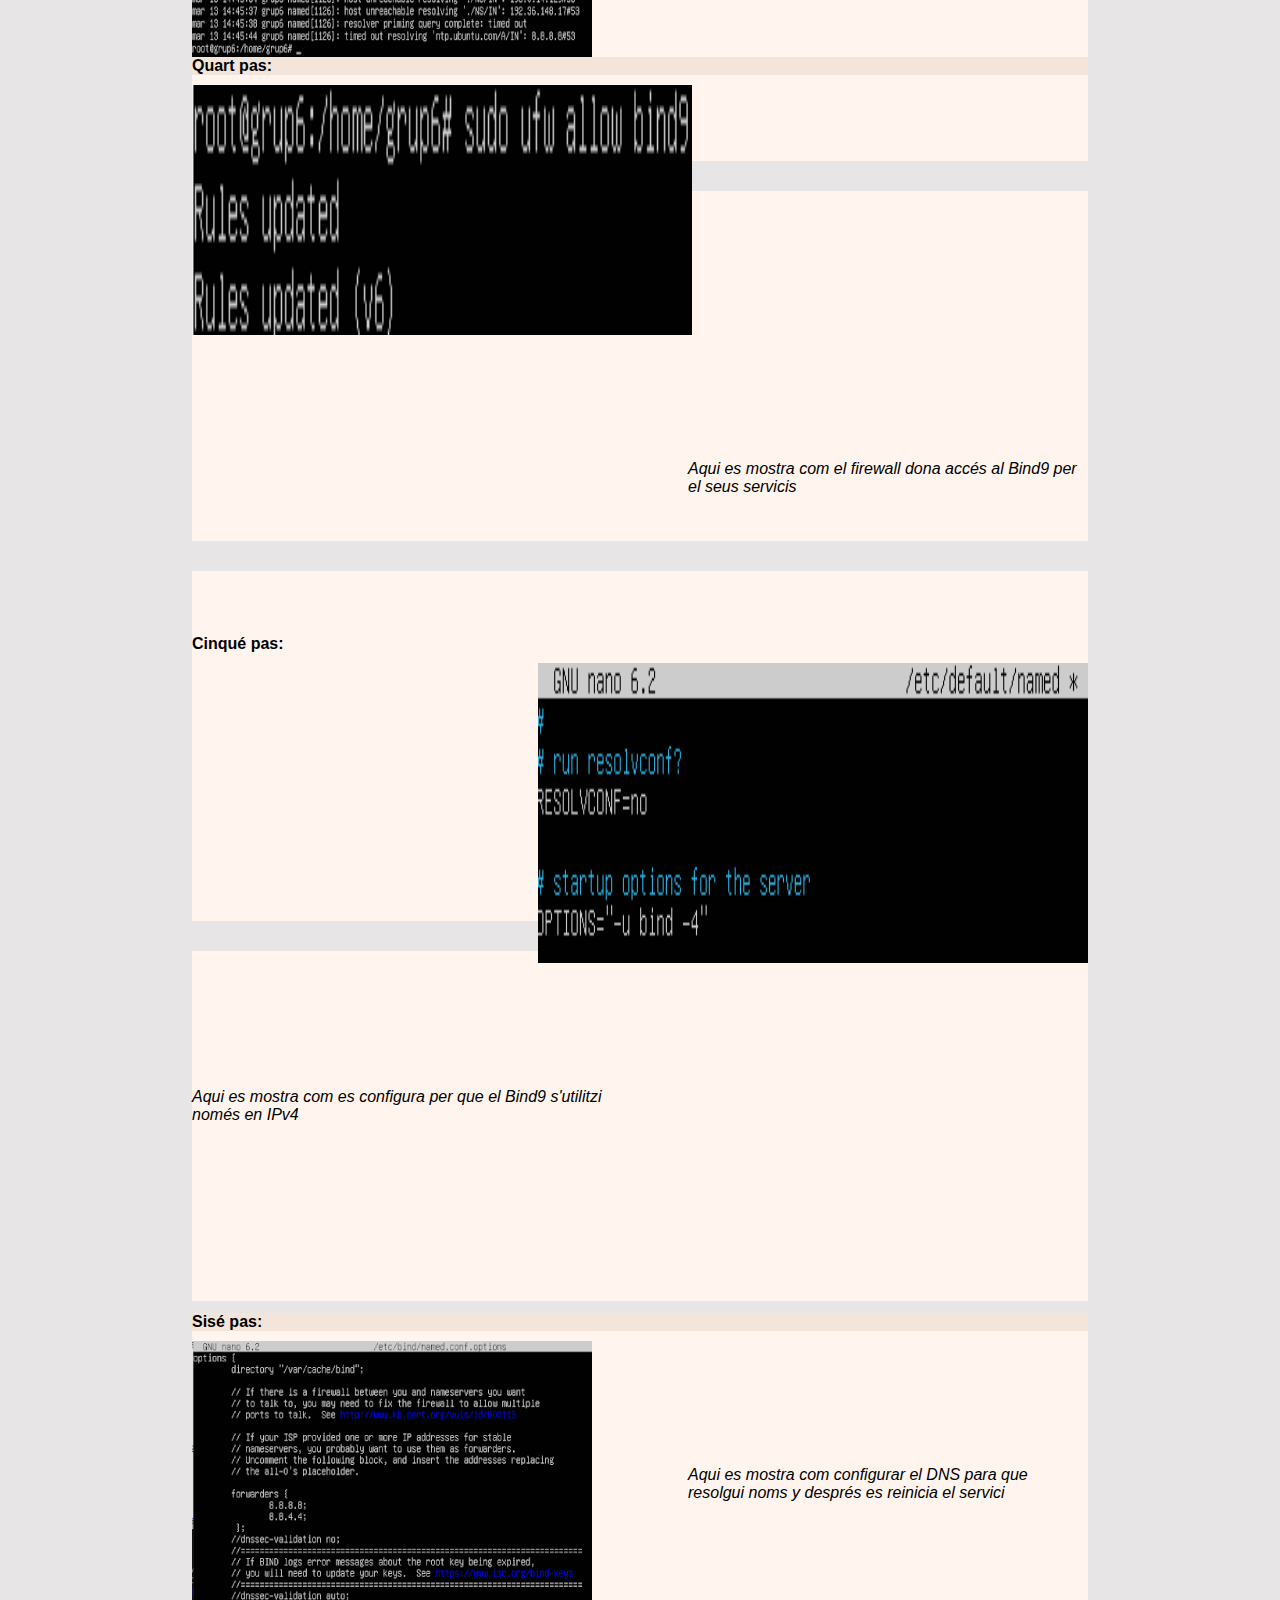
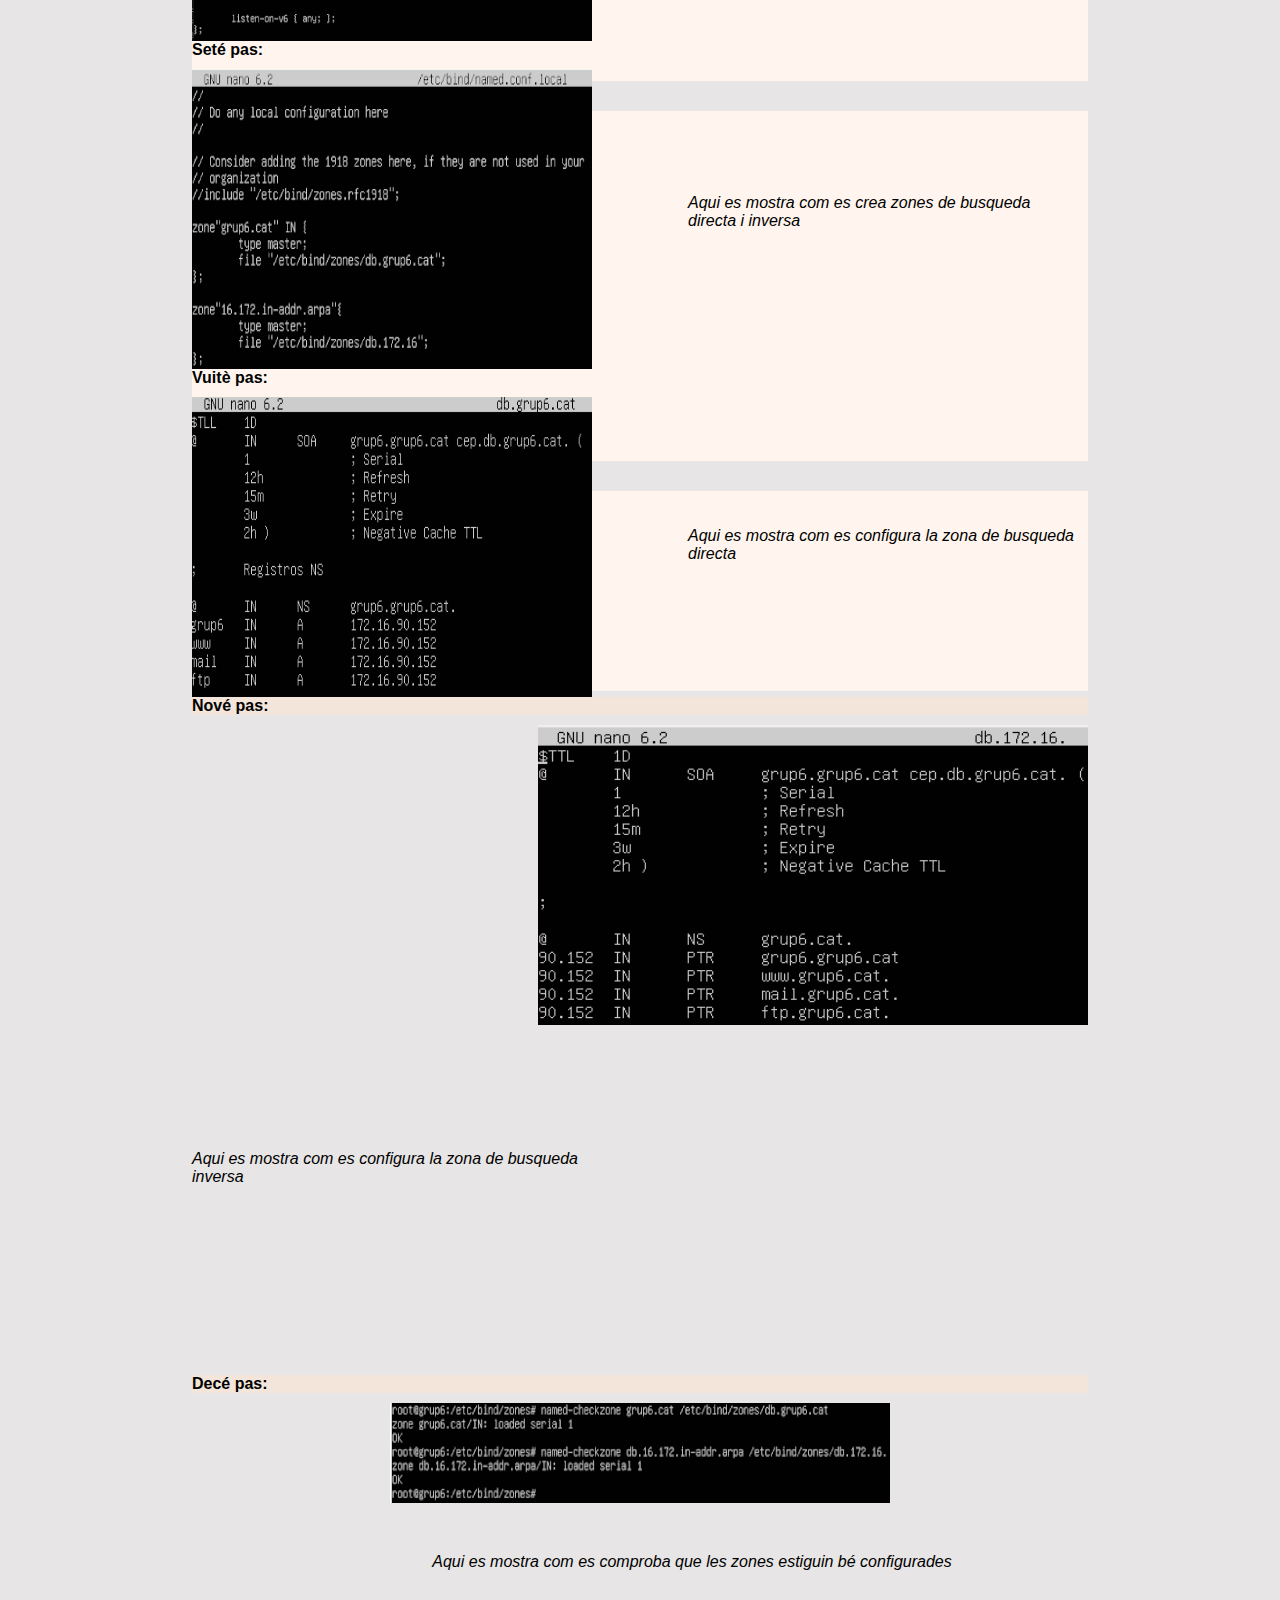
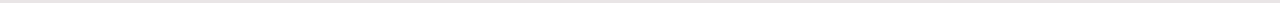
<file: html/dns.html>
<!DOCTYPE html/css>
<html lang="en">

<head>
    <link rel="icon" type="png" href="..\imagenes\labdoo\favicon.png">   
</head>
<header>
    <title>Pressupost - G6</title>
    <div class="fotosimp"><img class="imagen1" src="..\imagenes\labdoo\simplemente.png"></div>
    <link rel="stylesheet" href="..\css\dns.css">
    <section class="wrapper">
        <nav>
            <ul>
                <li><a href="..\html\labdoo.html">Inicio</a></li>
                <li><a href="..\html\dhcp.html">DHCP</a></li>
                <li><a href="..\html\dns.html">DNS</a></li>
                <li><a href="..\html\pressupost.html">Pressupost</a></li>
                <li><a href="..\html\servidorproxy.html">S.Proxy</a></li>
                <li><a href="..\html\servidorweb.html">S.Web</a></li>
                <li><a href="..\html\firewall.html">Firewall</a></li>
                <li><a href="..\html\copia.html">Copia de Seguretat</a></li>
                <li><a href="..\html\contacto.html">Contactanos</a></li>
            </ul>
        </nav>
    </section>
</header>

<br><br><br><br><br>

<body>
    
    <section>
    <h1>DNS</h1>
    <h3>Domain Name System</h3>
    <br>
    <div class="introducion">
        <p>El DNS és un sistema de noms jeràrquic que funciona sobre una base de dates distribuida. Permet que qualsevol sistema conectat a Internet obtingui informació associada als noms de domini
        </p>
    </div>
</section>
    <br>
    <section>
        <div class="esquema1">
            <h4>Primer pas:</h4>
        
            <div class="info">
                <img class="imagenes1" src="..\imagenes\imagenesdns\ProxyDNS.png" alt="">
                <div  class="explicar1">
                    <p class="explicacion1">En aquesta foto us mostro com estic configurar el proxy per descarregar els paquets de Bind9 per fer la creació del DNS.</p>
                </div>
            </div>
        </div>

        <div class="esquema2">
            <h4>Segon pas:</h4>
        
            <div class="info">
                <img class="imagenes2" src="..\imagenes\imagenesdns\Bind9.png" alt="">
                <div  class="explicar2">
                    <p class="explicacion2">En aquesta foto es mostra com es descarrega els paquets de Bind9 que es necesitaran per fer el DNS.</p>
                </div>
            </div>
        </div>

        <div class="esquema3">
            <h4>Tercer pas:</h4>
        
            <div class="info">
                <img class="imagenes3" src="..\imagenes\imagenesdns\Status.png" alt="">
                <div  class="explicar3">
                    <p class="explicacion3">Aqui es mostra com es comproba l'estat del servici Bind9</p>
                </div>
            </div>
        </div>

        <div class="esquema4">
            <h4>Quart pas:</h4>
        
            <div class="info">
                <img class="imagenes4" src="..\imagenes\imagenesdns\firewal.png" alt="">
                <div  class="explicar4">
                    <p class="explicacion4">Aqui es mostra com el firewall dona accés al Bind9 per el seus servicis</p>
                </div>
            </div>
        </div>

        <div class="esquema5">
            <h4>Cinqué pas:</h4>
        
            <div class="info">
                <img class="imagenes5" src="..\imagenes\imagenesdns\ipv4 bind9.png" alt="">
                <div  class="explicar5">
                    <p class="explicacion5">Aqui es mostra com es configura per que el Bind9 s'utilitzi només en IPv4</p>
                </div>
            </div>
        </div>

        <div class="esquema6">
            <h4>Sisé pas:</h4>
        
            <div class="info">
                <img class="imagenes6" src="..\imagenes\imagenesdns\dns resolver.png" alt="">
                <div  class="explicar6">
                    <p class="explicacion6">Aqui es mostra com configurar el DNS para que resolgui noms y després es reinicia el servici</p>
                </div>
            </div>
        </div>

        <div class="esquema7">
            <h4>Seté pas:</h4>
        
            <div class="info">
                <img class="imagenes7" src="..\imagenes\imagenesdns\zoneas.png" alt="">
                <div  class="explicar7">
                    <p class="explicacion7">Aqui es mostra com es crea zones de busqueda directa i inversa</p>
                </div>
            </div>
        </div>

        <div class="esquema8">
            <h4>Vuitè pas:</h4>
        
            <div class="info">
                <img class="imagenes8" src="..\imagenes\imagenesdns\directa.png" alt="">
                <div  class="explicar8">
                    <p class="explicacion8">Aqui es mostra com es configura la zona de busqueda directa</p>
                </div>
            </div>
        </div>

        <div class="esquema9">
            <h4>Nové pas:</h4>
        
            <div class="info">
                <img class="imagenes9" src="..\imagenes\imagenesdns\inversa.png" alt="">
                <div  class="explicar9">
                    <p class="explicacion9">Aqui es mostra com es configura la zona de busqueda inversa</p>
                </div>
            </div>
        </div>

        <div class="esquema10">
            <h4>Decé pas:</h4>
        
            <div class="info">
                <img class="imagenes10" src="..\imagenes\imagenesdns\comprobante.png" alt="">
                <div  class="explicar10">
                    <p class="explicacion10">Aqui es mostra com es comproba que les zones estiguin bé configurades</p>
                </div>
            </div>
        </div>

   
    </section>
</body>
</file>
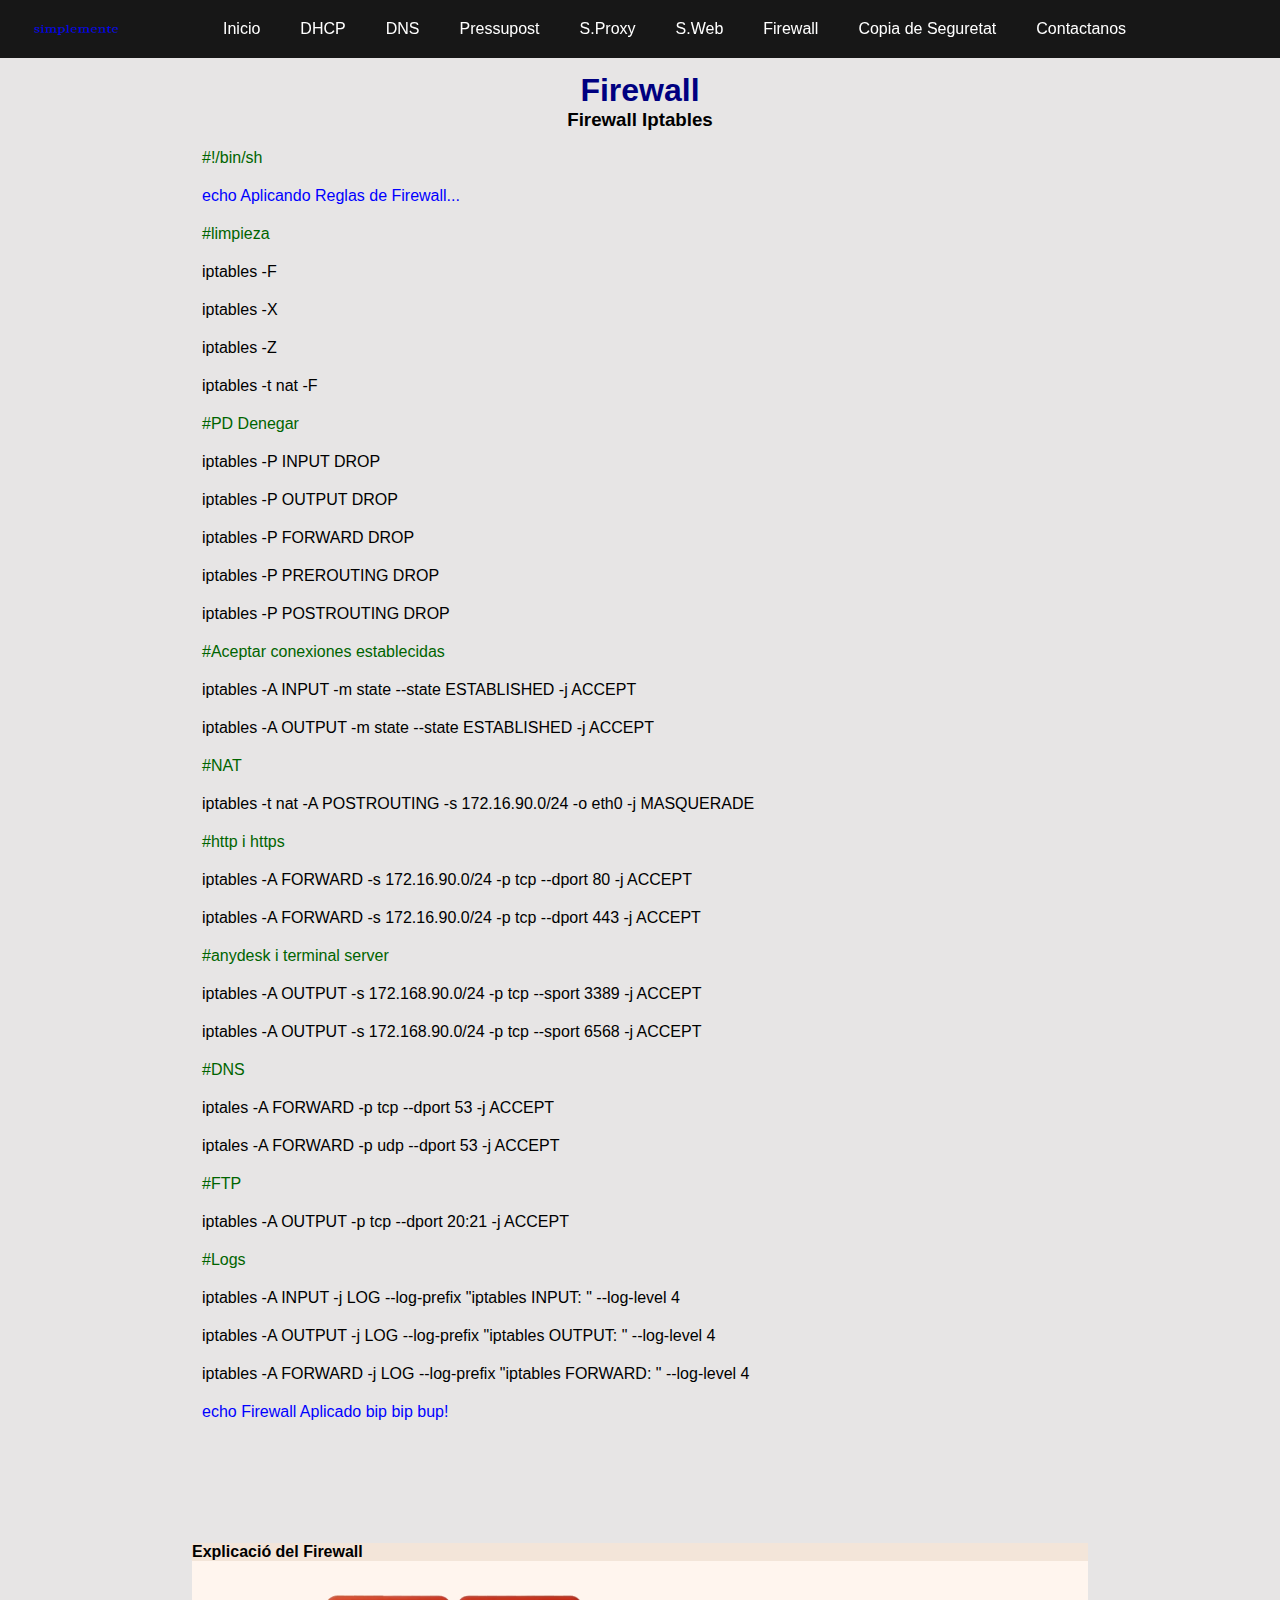
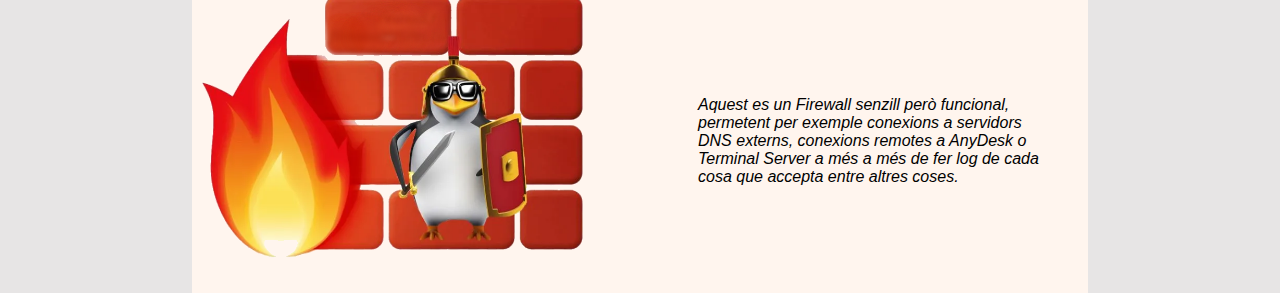
<file: html/firewall.html>
<!DOCTYPE html/css>
<html lang="en">
<head>
    <link rel="icon" type="png" href="..\imagenes\labdoo\favicon.png">   
</head>
<header>
    <title>Firewall - G6</title>
    <div><img class="imagen1" src="..\imagenes\labdoo\simplemente.png"></div>
    <link rel="stylesheet" href="..\css\firewall.css">
    <section class="wrapper">
          <nav>
              <ul>
                  <li><a href="..\html\labdoo.html">Inicio</a></li>
                  <li><a href="..\html\dhcp.html">DHCP</a></li>
                  <li><a href="..\html\dns.html">DNS</a></li>
                  <li><a href="..\html\pressupost.html">Pressupost</a></li>
                  <li><a href="..\html\servidorproxy.html">S.Proxy</a></li>
                  <li><a href="..\html\servidorweb.html">S.Web</a></li>
                  <li><a href="..\html\firewall.html">Firewall</a></li>
                  <li><a href="..\html\copia.html">Copia de Seguretat</a></li>
                  <li><a href="..\html\contacto.html">Contactanos</a></li>
              </ul>
      </nav>
      </section>
  </header>
  <br></br><br></br>
  <body>
    
    <h1>Firewall</h1>
    <h3>Firewall Iptables</h3>
    <br>
<section>
    <p class="etiqueta">#!/bin/sh</p>

    <p class="echo">echo Aplicando Reglas de Firewall...</p>

    <p class="etiqueta">#limpieza</p>
    <p>iptables -F</p>
    <p>iptables -X</p>
    <p>iptables -Z</p>
    <p>iptables -t nat -F</p>

    <p class="etiqueta">#PD Denegar</p>
    <p>iptables -P INPUT DROP</p>
    <p>iptables -P OUTPUT DROP</p>
    <p>iptables -P FORWARD DROP</p>
    <p>iptables -P PREROUTING DROP</p>
    <p>iptables -P POSTROUTING DROP</p>

    <p class="etiqueta">#Aceptar conexiones establecidas </p>
    <p>iptables -A INPUT -m state --state ESTABLISHED -j ACCEPT</p>
    <p>iptables -A OUTPUT -m state --state ESTABLISHED -j ACCEPT</p>

    <p class="etiqueta">#NAT</p>
    <p>iptables -t nat -A POSTROUTING -s 172.16.90.0/24 -o eth0 -j MASQUERADE</p>

    <p class="etiqueta">#http i https</p>
    <p>iptables -A FORWARD -s 172.16.90.0/24 -p tcp --dport 80 -j ACCEPT</p>
    <p>iptables -A FORWARD -s 172.16.90.0/24 -p tcp --dport 443 -j ACCEPT </p>

    <p class="etiqueta">#anydesk i terminal server</p>
    <p>iptables -A OUTPUT -s 172.168.90.0/24 -p tcp --sport 3389 -j ACCEPT</p>
    <p>iptables -A OUTPUT -s 172.168.90.0/24 -p tcp --sport 6568 -j ACCEPT </p>

    <p class="etiqueta">#DNS </p>
    <p>iptales -A FORWARD -p tcp --dport 53 -j ACCEPT</p>
    <p>iptales -A FORWARD -p udp  --dport 53 -j ACCEPT</p>

    <p class="etiqueta">#FTP </p>
    <p>iptables -A OUTPUT -p tcp --dport 20:21 -j ACCEPT</p>

    <p class="etiqueta">#Logs </p>
    <p>iptables -A INPUT -j LOG --log-prefix "iptables INPUT: " --log-level 4 </p>
    <p>iptables -A OUTPUT -j LOG --log-prefix "iptables OUTPUT: " --log-level 4</p>
    <p>iptables -A FORWARD -j LOG --log-prefix "iptables FORWARD: " --log-level 4</p>

    <p class="echo">echo Firewall Aplicado bip bip bup!</p>

</section>

<section>
    <br></br><br></br>
            <div class="esquema1">
            <h4>Explicació del Firewall</h4>
        
            <div class="info">
                <img class="imagenes1" src="..\imagenes\imagenesfirewall\firewall.png" alt="">
                <div  class="explicar1">
                    <p class="explicacion1">Aquest es un Firewall senzill però funcional, permetent per exemple conexions a servidors DNS externs, conexions remotes a AnyDesk o Terminal Server a més a més de fer log de cada cosa que accepta entre altres coses. </p>
                </div>
            </div>
        </div>

    </section>
</body>
</file>
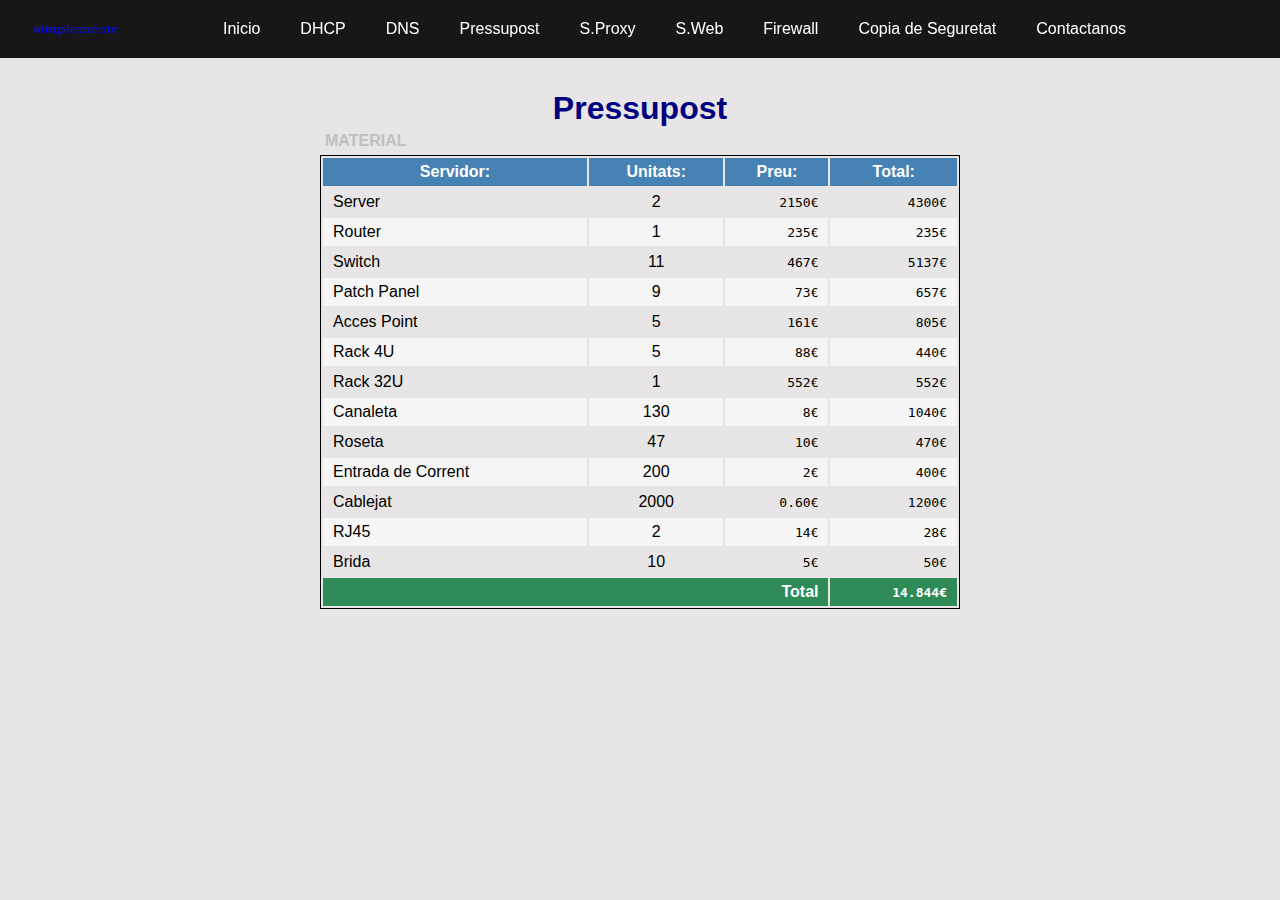
<file: html/pressupost.html>
<!DOCTYPE html/css>
<html lang="en">

<head>
    <link rel="icon" type="png" href="..\imagenes\labdoo\favicon.png">   
</head>
<header>
    <title>Pressupost - G6</title>
    <div class="fotosimp"><img class="imagen1" src="..\imagenes\labdoo\simplemente.png"></div>
    <link rel="stylesheet" href="..\css\pressupost.css">
    <section class="wrapper">
        <nav>
            <ul>
                <li><a href="..\html\labdoo.html">Inicio</a></li>
                <li><a href="..\html\dhcp.html">DHCP</a></li>
                <li><a href="..\html\dns.html">DNS</a></li>
                <li><a href="..\html\pressupost.html">Pressupost</a></li>
                <li><a href="..\html\servidorproxy.html">S.Proxy</a></li>
                <li><a href="..\html\servidorweb.html">S.Web</a></li>
                <li><a href="..\html\firewall.html">Firewall</a></li>
                <li><a href="..\html\copia.html">Copia de Seguretat</a></li>
                <li><a href="..\html\contacto.html">Contactanos</a></li>
            </ul>
        </nav>
    </section>
</header>
<br><br><br><br><br>

<h1>Pressupost</h1>

<body>

    <table>
        <caption>Material</caption>

        <thead>
          <tr>
            <th>Servidor:</th>
            <th>Unitats:</th>
            <th>Preu:</th>
            <th>Total:</th>
          </tr>
        </thead>

        <tbody>
            <td>Server</td>
            <td>2</td>
            <td>2150€</td>
            <td>4300€</td>

        </tr>

        <tr>

            <td>Router</td>
            <td>1</td>
            <td>235€</td>
            <td>235€</td>

        </tr>

        <tr>

            <td>Switch</td>
            <td>11</td>
            <td>467€</td>
            <td>5137€</td>

        </tr>

        <tr>

            <td>Patch Panel</td>
            <td>9</td>
            <td>73€</td>
            <td>657€</td>

        </tr>

        <tr>

            <td>Acces Point</td>
            <td>5</td>
            <td>161€</td>
            <td>805€</td>

        </tr>

        <tr>

            <td>Rack 4U</td>
            <td>5</td>
            <td>88€</td>
            <td>440€</td>

        </tr>

        <tr>

            <td>Rack 32U</td>
            <td>1</td>
            <td>552€</td>
            <td>552€</td>

        </tr>

        <tr>

            <td>Canaleta</td>
            <td>130</td>
            <td>8€</td>
            <td>1040€</td>

        </tr>

        <tr>

            <td>Roseta</td>
            <td>47</td>
            <td>10€</td>
            <td>470€</td>

        </tr>

        <tr>

            <td>Entrada de Corrent</td>
            <td>200</td>
            <td>2€</td>
            <td>400€</td>

        </tr>

        <tr>

            <td>Cablejat</td>
            <td>2000</td>
            <td>0.60€</td>
            <td>1200€</td>

        </tr>

        <tr>

            <td>RJ45</td>
            <td>2</td>
            <td>14€</td>
            <td>28€</td>

        </tr>

        <tr>

            <td>Brida</td>
            <td>10</td>
            <td>5€</td>
            <td>50€</td>

        </tr>   
        </tbody>
        <tfoot>
          <tr>
            <th colspan="3">Total</th>
            <th>14.844€</th>
          </tr>
        </tfoot>
      </table>
</body>
</file>
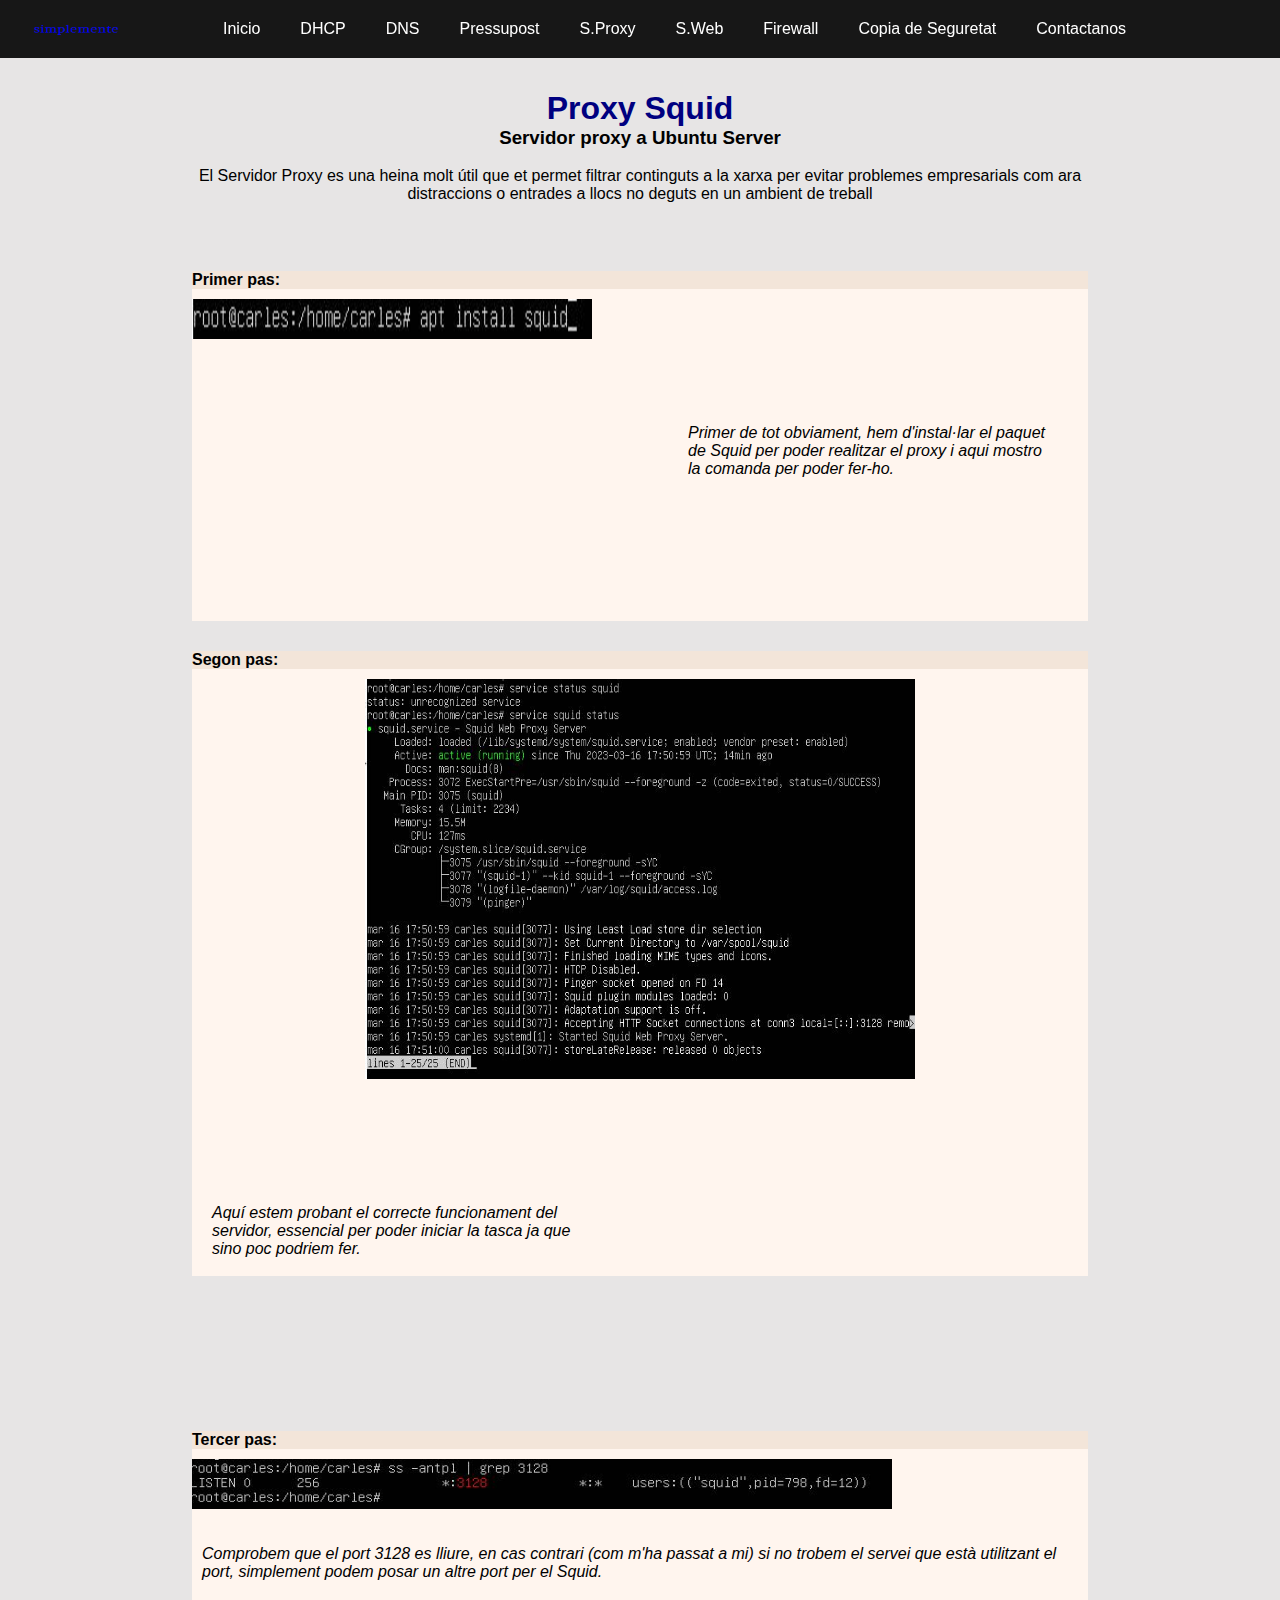
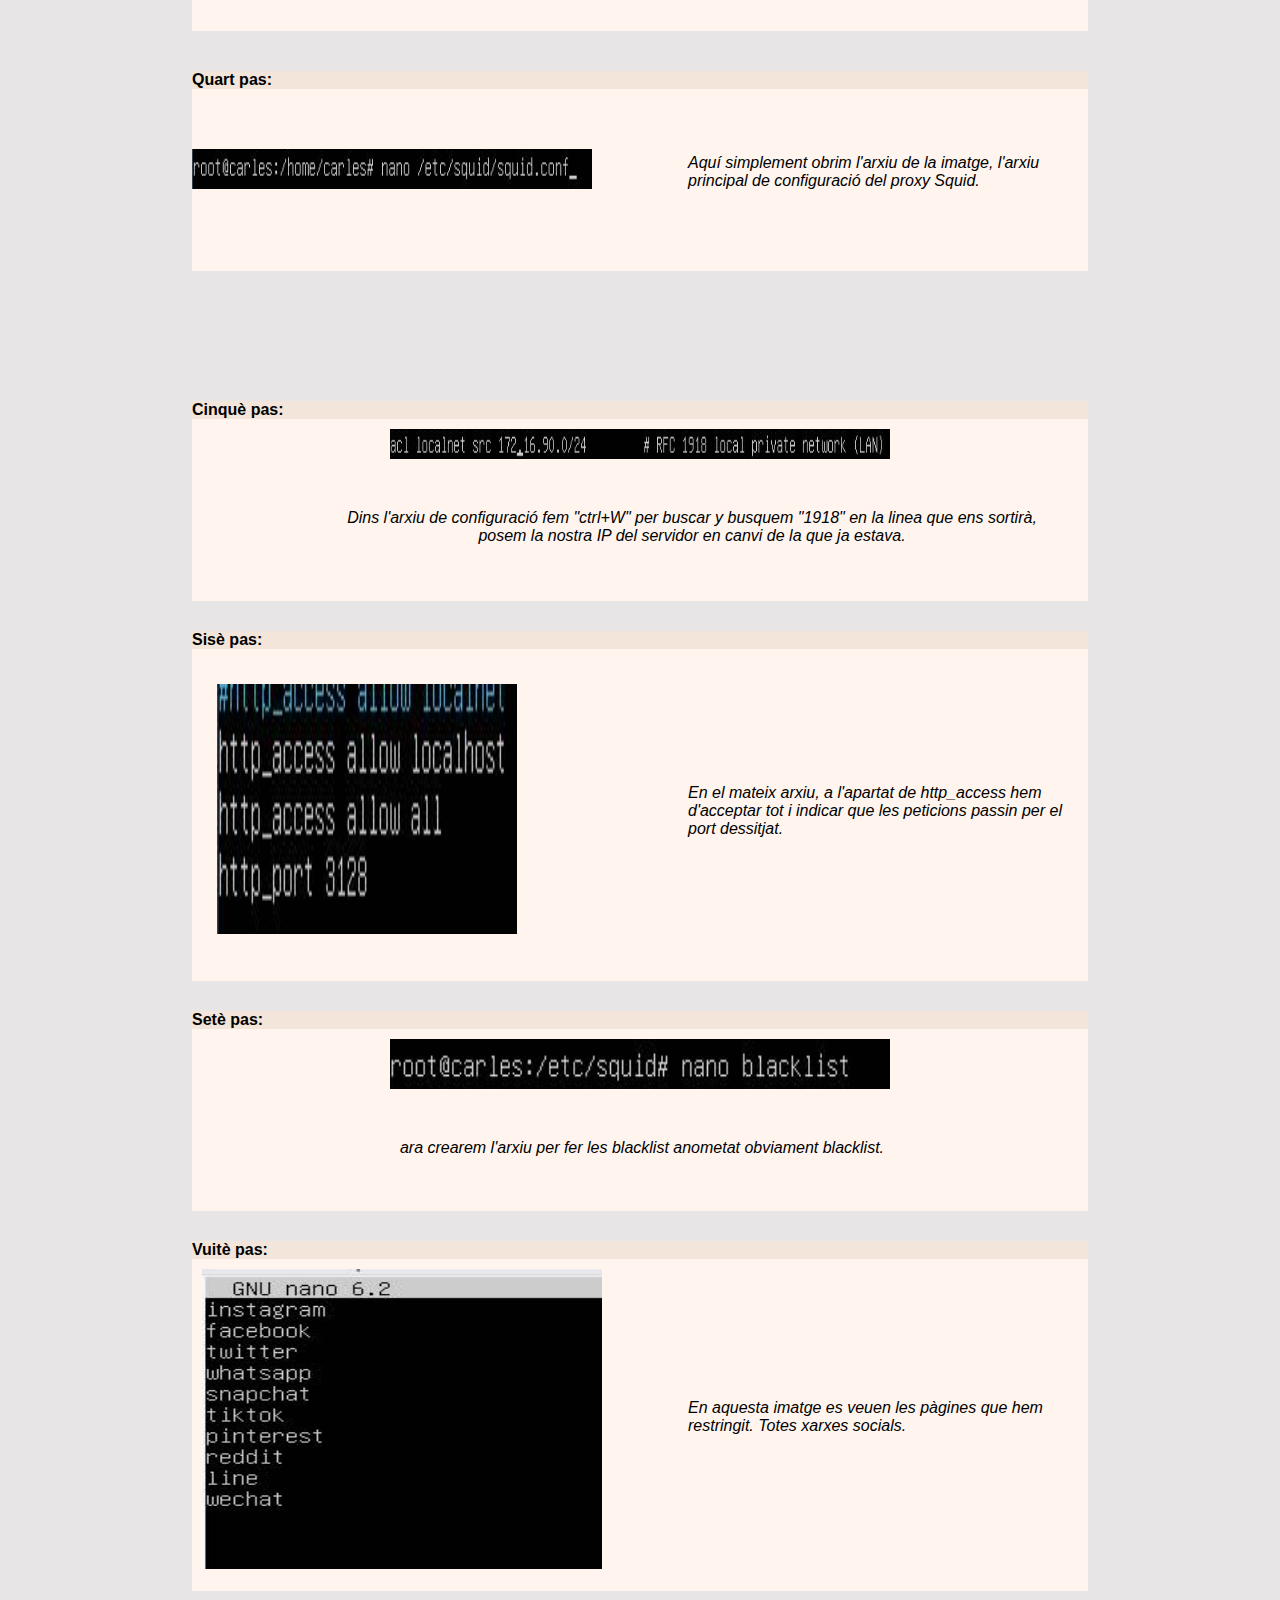
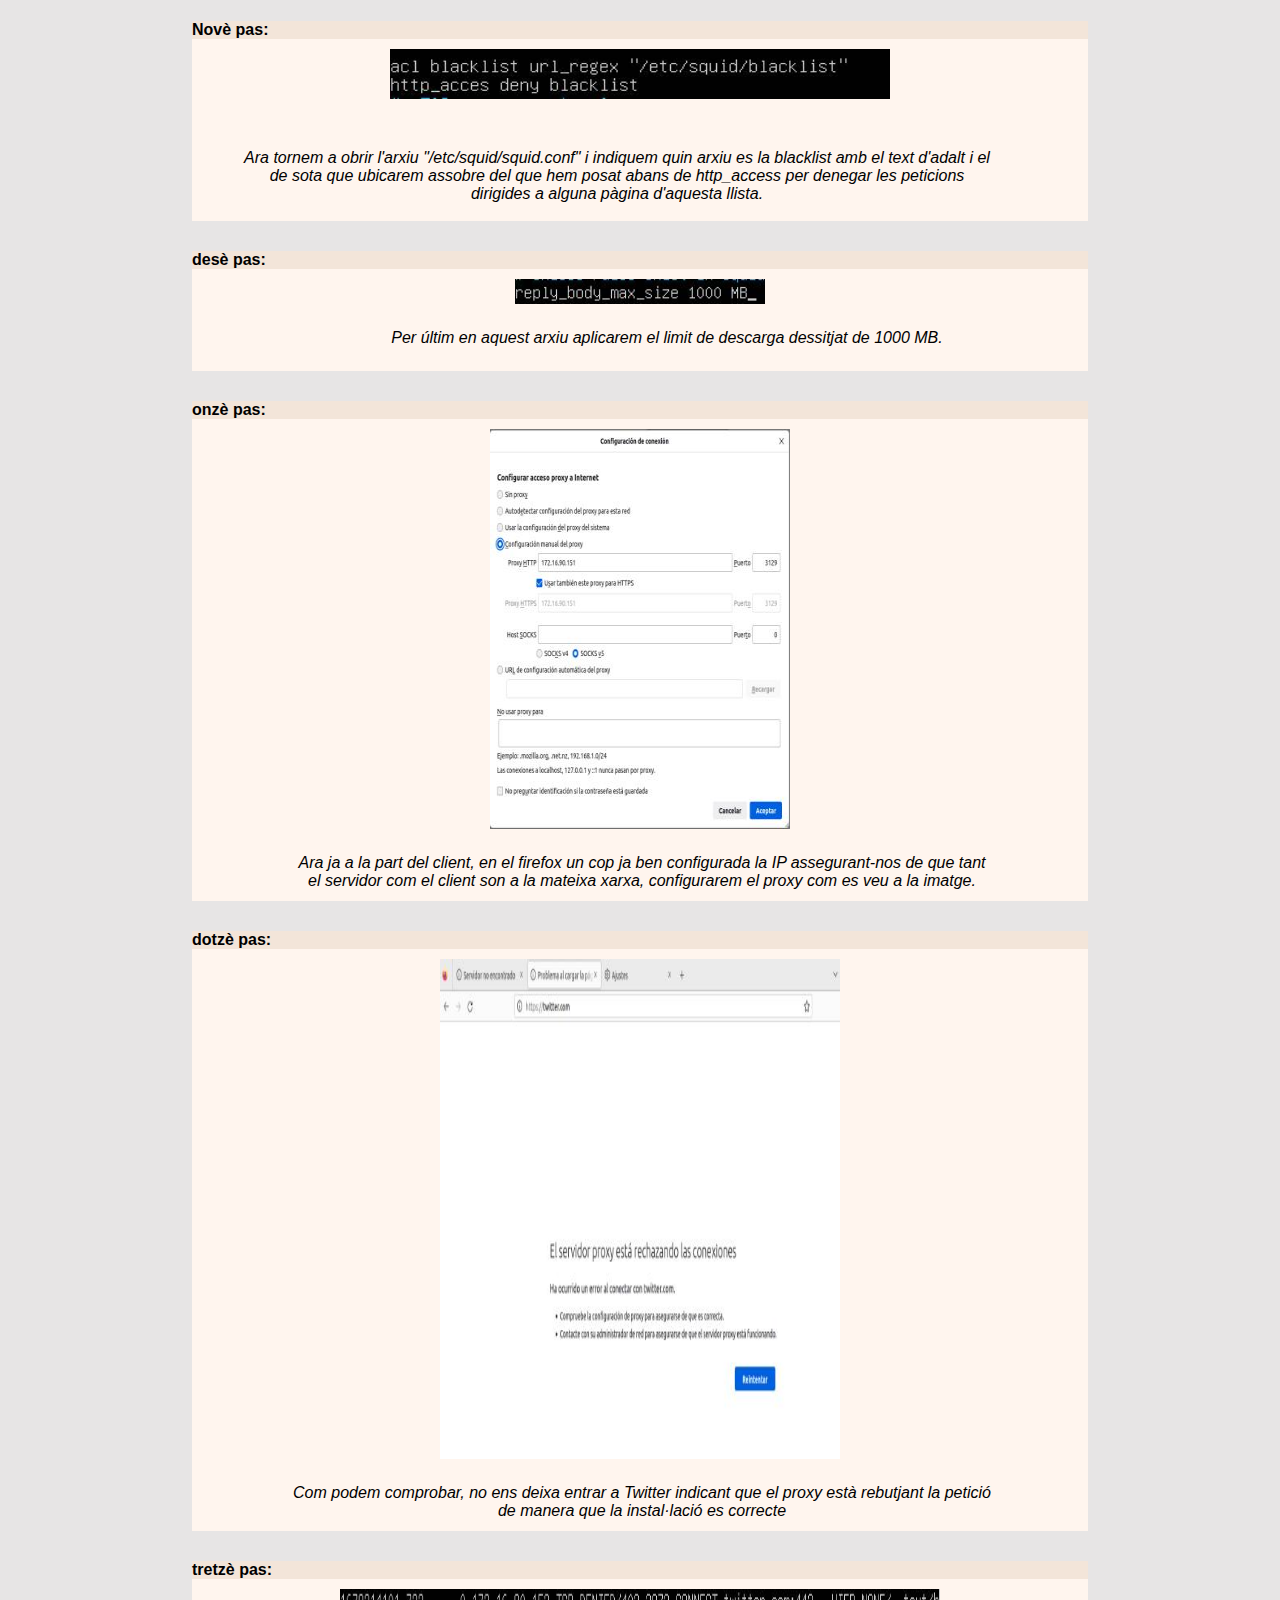
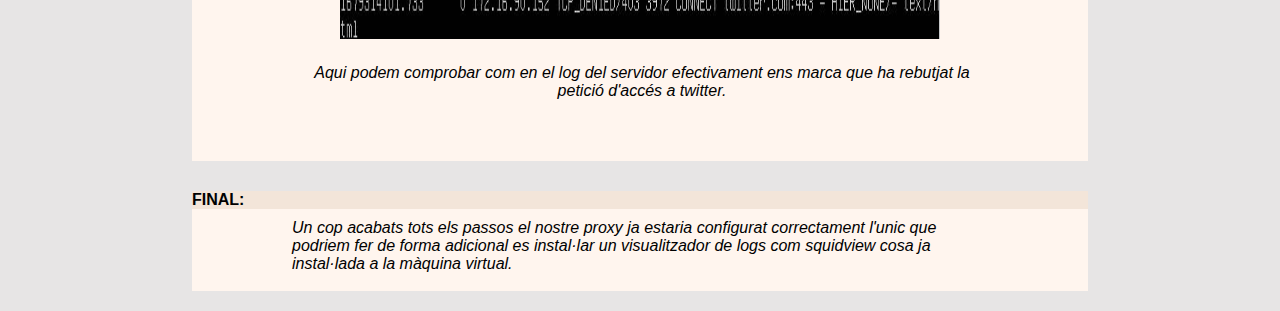
<file: html/servidorproxy.html>
<!DOCTYPE html/css>
<html lang="en">
<head>
    <link rel="icon" type="png" href="..\imagenes\labdoo\favicon.png">   
</head>
<header>
    <title>Servidor Proxy - G6</title>
    <div><img class="imagen1" src="..\imagenes\labdoo\simplemente.png"></div>
    <link rel="stylesheet" href="..\css\servidorporxy.css">
    <section class="wrapper">
          <nav>
              <ul>
                  <li><a href="..\html\labdoo.html">Inicio</a></li>
                  <li><a href="..\html\dhcp.html">DHCP</a></li>
                  <li><a href="..\html\dns.html">DNS</a></li>
                  <li><a href="..\html\pressupost.html">Pressupost</a></li>
                  <li><a href="..\html\servidorproxy.html">S.Proxy</a></li>
                  <li><a href="..\html\servidorweb.html">S.Web</a></li>
                  <li><a href="..\html\firewall.html">Firewall</a></li>
                  <li><a href="..\html\copia.html">Copia de Seguretat</a></li>
                  <li><a href="..\html\contacto.html">Contactanos</a></li>
              </ul>
      </nav>
      </section>
  </header>
  <br><br><br><br><br>



  <!DOCTYPE html/css>
<html lang="en">

<head>
    <link rel="icon" type="png" href="favicon.png">
</head>

<body>
    
    <section>
    <h1>Proxy Squid</h1>
    <h3>Servidor proxy a Ubuntu Server</h3>
    <br>
    <div class="introducion">
        <p>El Servidor Proxy es una heina molt útil que et permet filtrar continguts a la xarxa per evitar problemes empresarials com ara distraccions o entrades a llocs no deguts en un ambient de treball
        </p>
    </div>
</section>
    <br>
    <section>
        <div class="esquema1">
            <h4>Primer pas:</h4>
        
            <div class="info">
                <img class="imagenes1" src="..\imagenes\imagenesproxy\Squid-1.jpg" alt="">
                <div  class="explicar1">
                    <p class="explicacion1">Primer de tot obviament, hem d'instal·lar el paquet de Squid per poder realitzar el proxy i aqui mostro la comanda per poder fer-ho.</p>
                </div>
            </div>
        </div>


    <div class="esquema2">
        <h4>Segon pas:</h4>
        
            <div>
                <img class="imagenes2" src="..\imagenes\imagenesproxy\Squid-2.jpg" alt="">
                <div  class="explicar2">
                    <p class="explicacion2">Aquí estem probant el correcte funcionament del servidor, essencial per poder iniciar la tasca ja que sino poc podriem fer.</p>
                </div>
            </div>
    </div>

    <div class="esquema3">
        <h4>Tercer pas:</h4>
        
            <div>
                <img class="imagenes3" src="..\imagenes\imagenesproxy\Squid-3.jpg" alt="">
                <div  class="explicar3">
                  <br></br>
                    <p class="explicacion3">Comprobem que el port 3128 es lliure, en cas contrari (com m'ha passat a mi) si no trobem el servei que està utilitzant el port, simplement podem posar un altre port per el Squid.</p>
                </div>
            </div>
    </div>
    
    
        <div class="esquema4">
            <h4>Quart pas:</h4>
        
            <div class="info">
                <img class="imagenes4" src="..\imagenes\imagenesproxy\Squid-4.jpg" alt="">
                <div  class="explicar4">
                    <p class="explicacion4">Aquí simplement obrim l'arxiu de la imatge, l'arxiu principal de configuració del proxy Squid.</p>
                </div>
            </div>
        </div>

        <div class="esquema5">
            <h4>Cinquè pas:</h4>
            
                <div>
                    <img class="imagenes5" src="..\imagenes\imagenesproxy\Squid-5.jpg" alt="">
                    <div  class="explicar5">
                        <p class="explicacion5">Dins l'arxiu de configuració fem "ctrl+W" per buscar y busquem "1918" en la linea que ens sortirà, posem la nostra IP del servidor en canvi de la que ja estava.</p>
                    </div>
                </div>
        </div>

        <div class="esquema6">
            <h4>Sisè pas:</h4>
        
            <div class="info">
                <img class="imagenes6" src="..\imagenes\imagenesproxy\Squid-6.jpg" alt="">
                <div  class="explicar6">
                    <p class="explicacion6">En el mateix arxiu, a l'apartat de http_access hem d'acceptar tot i indicar que les peticions passin per el port dessitjat.</p>
                </div>
            </div>
        </div>

        <div class="esquema7">
            <h4>Setè pas:</h4>
        
            <div class="info">
                <img class="imagenes7" src="..\imagenes\imagenesproxy\Squid-7.jpg" alt="">
                <div  class="explicar7">
                    <p class="explicacion7">ara crearem l'arxiu per fer les blacklist anometat obviament blacklist.</p>
                </div>
            </div>
        </div>

        <div class="esquema8">
            <h4>Vuitè pas:</h4>
        
            <div class="info">
                <img class="imagenes8" src="..\imagenes\imagenesproxy\Squid-8.jpg" alt="">
                <div  class="explicar8">
                    <p class="explicacion8">En aquesta imatge es veuen les pàgines que hem restringit. Totes xarxes socials.</p>
                </div>
            </div>
        </div>

        <div class="esquema9">
            <h4>Novè pas:</h4>
        
            <div class="info">
                <img class="imagenes9" src="..\imagenes\imagenesproxy\Squid-9.jpg" alt="">
                <div  class="explicar9">
                    <p class="explicacion9">Ara tornem a obrir l'arxiu "/etc/squid/squid.conf" i indiquem quin arxiu es la blacklist amb el text d'adalt i el de sota que ubicarem assobre del que hem posat abans de http_access per denegar les peticions dirigides a alguna pàgina d'aquesta llista.</p>
                </div>
            </div>
        </div>

        <div class="esquema10">
            <h4>desè pas:</h4>
        
            <div class="info">
                <img class="imagenes10" src="..\imagenes\imagenesproxy\Squid-10.jpg" alt="">
                <div  class="explicar10">
                    <p class="explicacion10">Per últim en aquest arxiu aplicarem el limit de descarga dessitjat de 1000 MB.</p>
                </div>
            </div>
        </div>

        <div class="esquema11">
            <h4>onzè pas:</h4>
        
            <div class="info">
                <img class="imagenes11" src="..\imagenes\imagenesproxy\Squid-11.jpg" alt="">
                <div  class="explicar11">
                    <p class="explicacion11">Ara ja a la part del client, en el firefox un cop ja ben configurada la IP assegurant-nos de que tant el servidor com el client son a la mateixa xarxa, configurarem el proxy com es veu a la imatge.</p>
                </div>
            </div>
        </div>

        <div class="esquema12">
            <h4>dotzè pas:</h4>
        
            <div class="info">
                <img class="imagenes12" src="..\imagenes\imagenesproxy\Squid-12.jpg" alt="">
                <div  class="explicar12">
                    <p class="explicacion12">Com podem comprobar, no ens deixa entrar a Twitter indicant que el proxy està rebutjant la petició de manera que la instal·lació es correcte  </p>
                </div>
            </div>
        </div>

        <div class="esquema13">
            <h4>tretzè pas:</h4>
        
            <div class="info">
                <img class="imagenes13" src="..\imagenes\imagenesproxy\Squid-13.jpg" alt="">
                <div  class="explicar13">
                    <p class="explicacion13">Aqui podem comprobar com en el log del servidor efectivament ens marca que ha rebutjat la petició d'accés a twitter.</p>
                </div>
            </div>
        </div>

        <div class="esquema14">
            <h4>FINAL:</h4>
        
            <div class="info">
                <div  class="explicar14">
                    <p class="explicacio14">Un cop acabats tots els passos el nostre proxy ja estaria configurat correctament l'unic que podriem fer de forma adicional es instal·lar un visualitzador de logs com squidview cosa ja instal·lada a la màquina virtual.</p>
                </div>
            </div>
        </div>  
   
    </section>
</body>
</file>
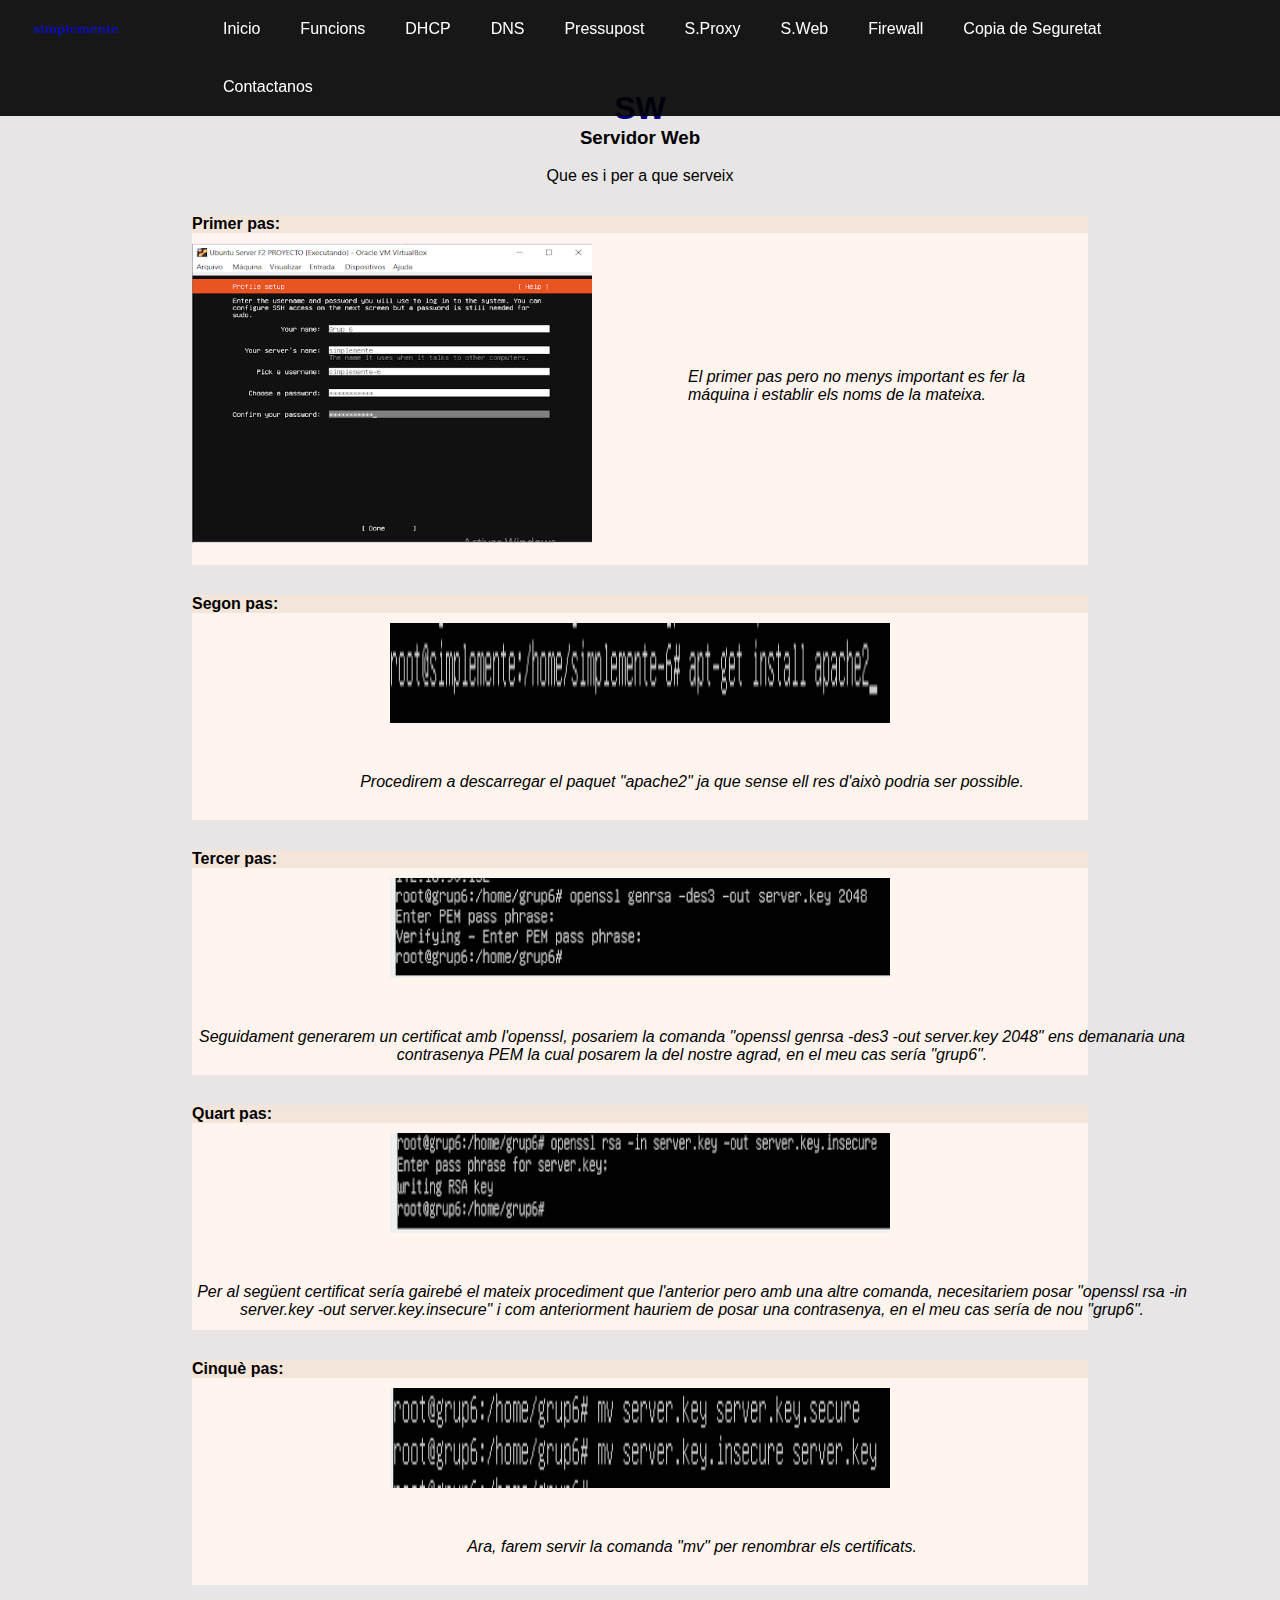
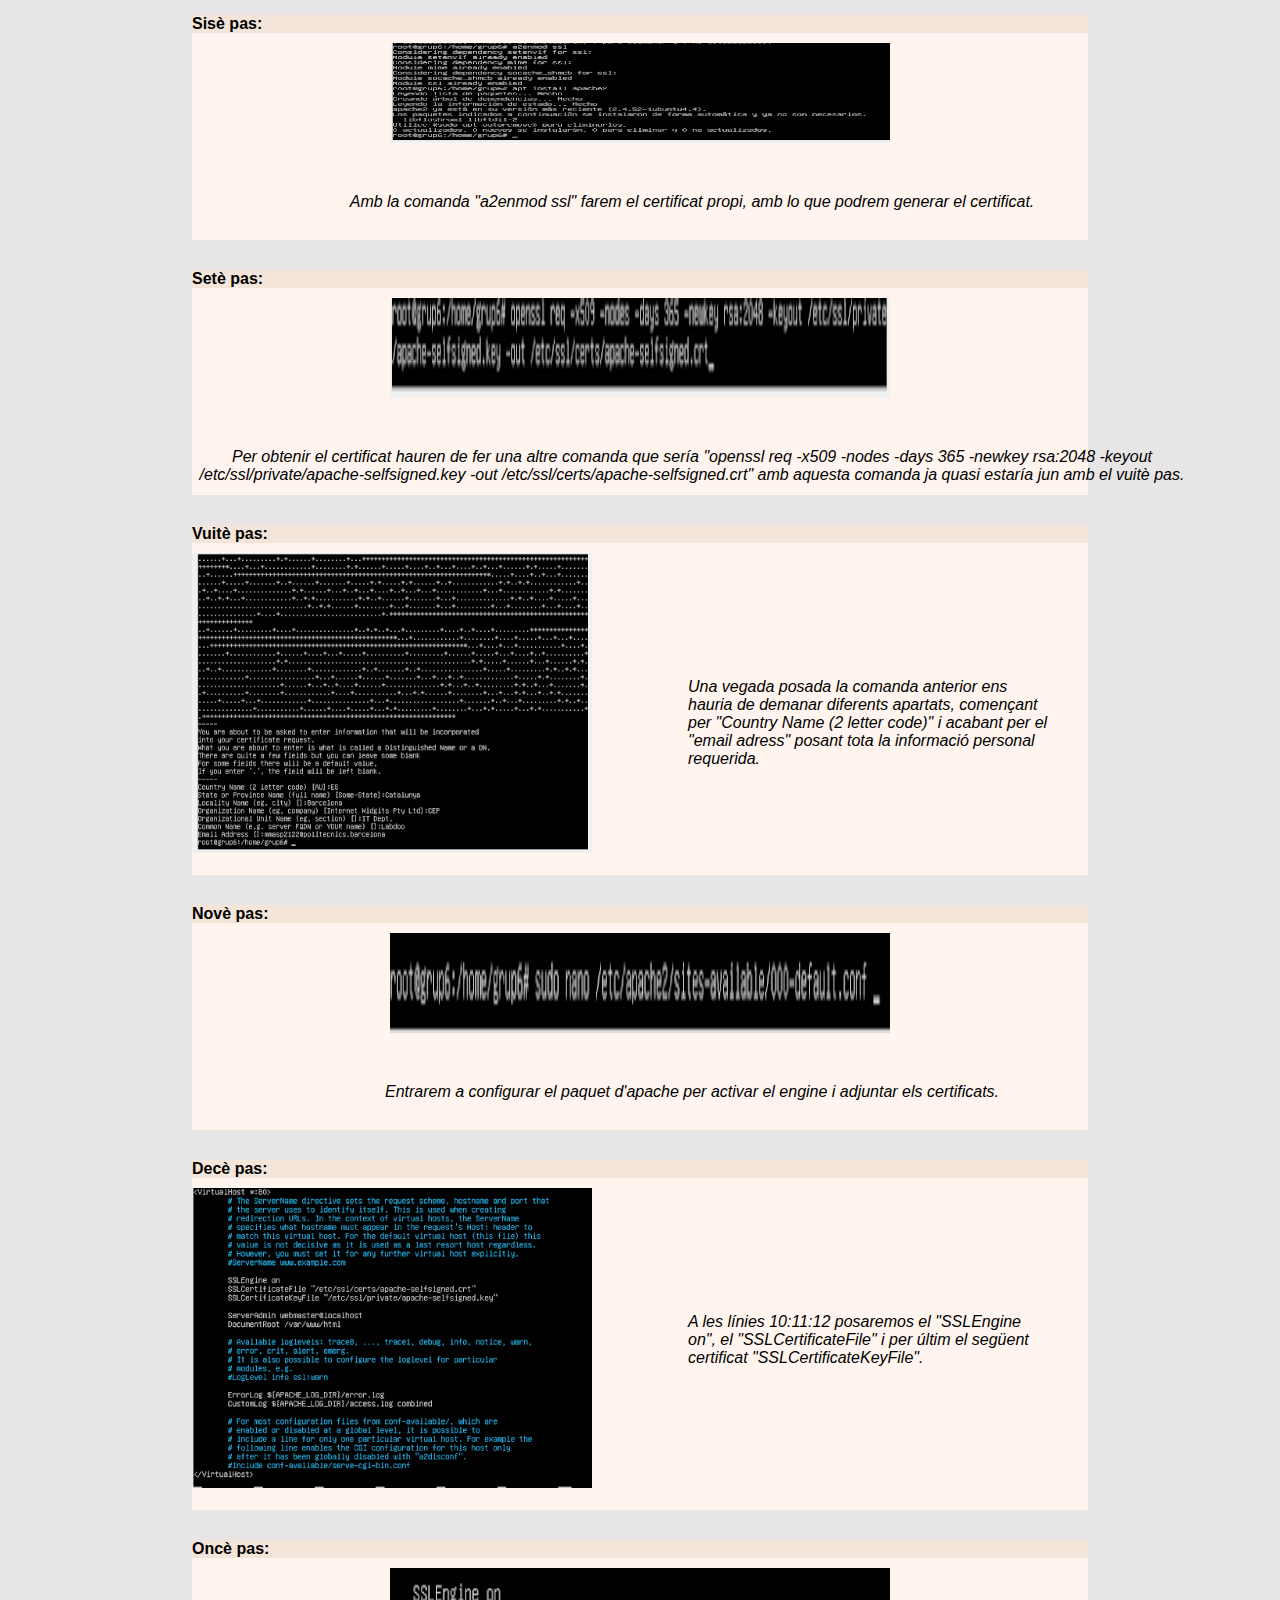
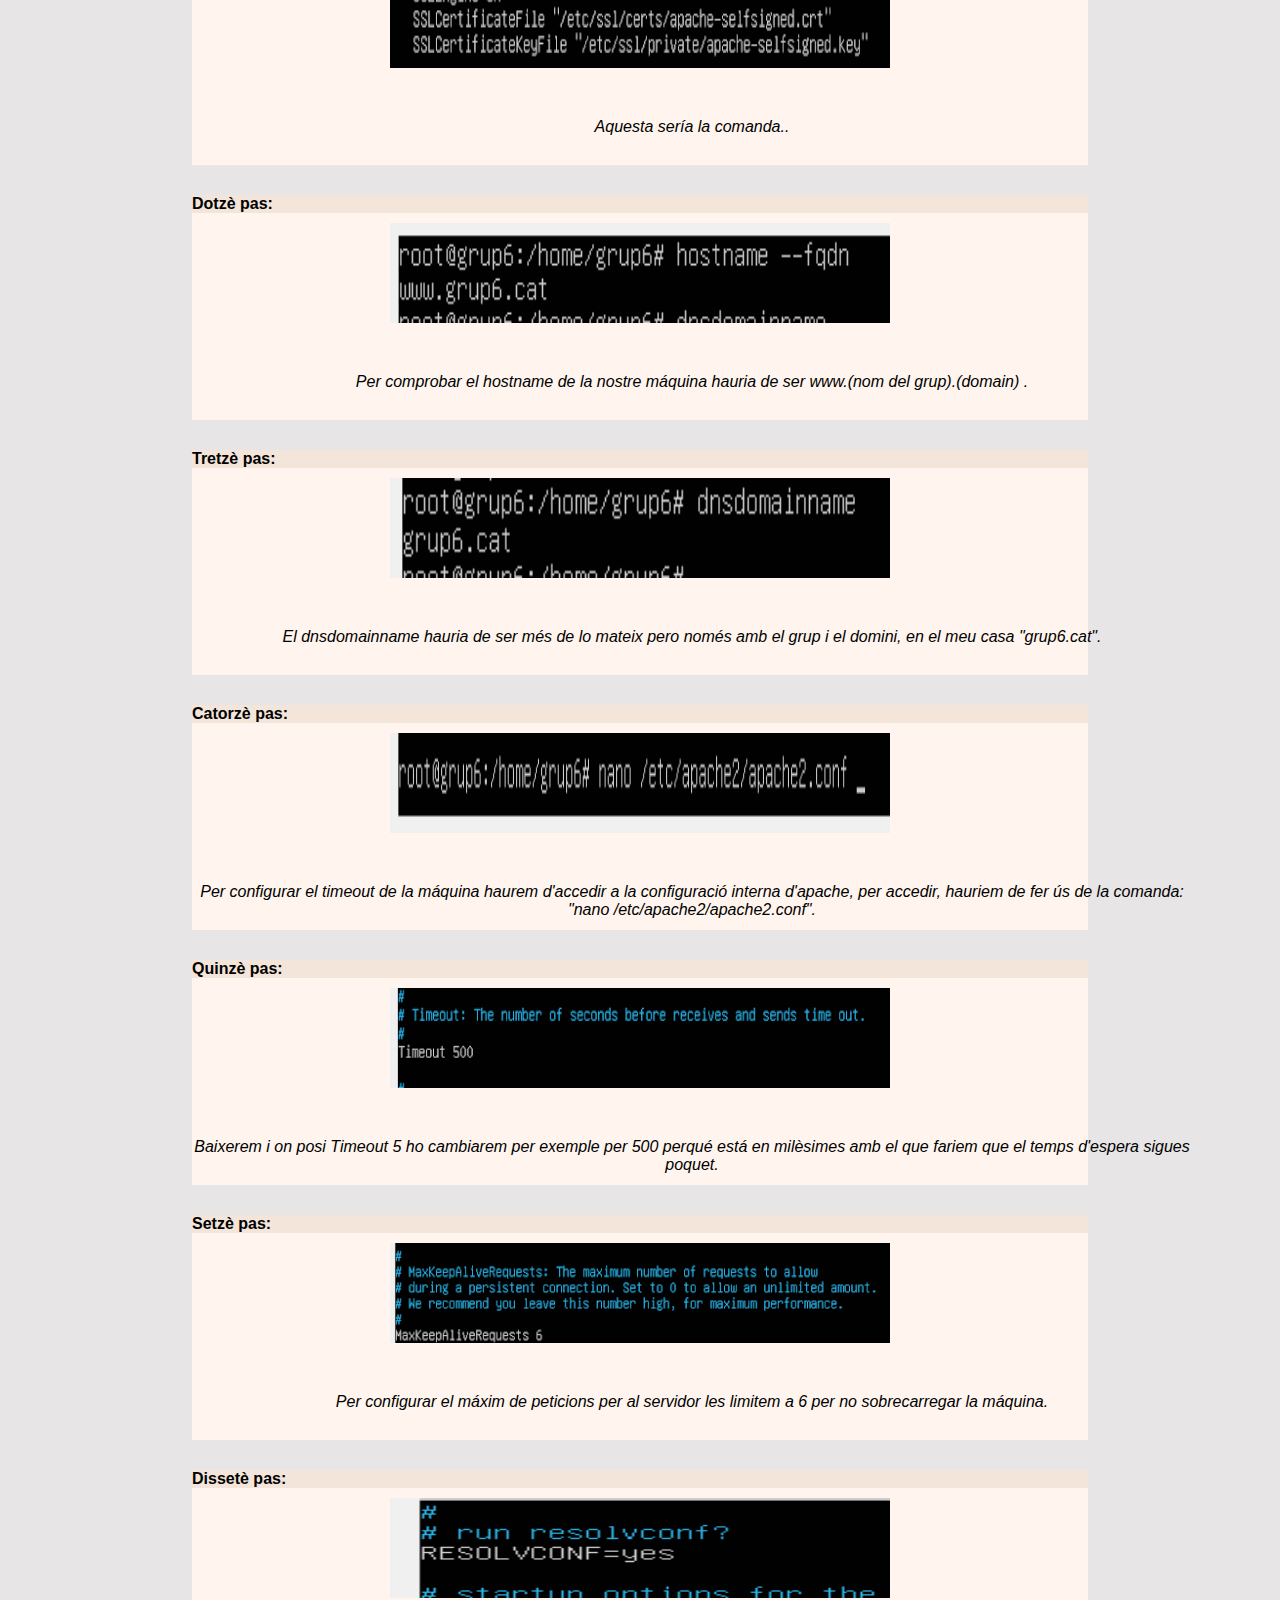
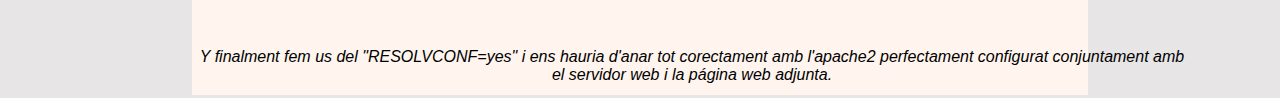
<file: html/servidorweb.html>
<!DOCTYPE html/css>
<html lang="en">
<head>
    <link rel="icon" type="png" href="..\imagenes\labdoo\favicon.png">   
</head>
<header>
    <title>Servidor Web - G6</title>
    <div><img class="imagen1" src="..\imagenes\labdoo\simplemente.png"></div>
    <link rel="stylesheet" href="..\css\servidorweb.css">
    <section class="wrapper">
          <nav>
              <ul>
                  <li><a href="..\html\labdoo.html">Inicio</a></li>
                  <li id="funcions"><a>Funcions</a>                
                    <ul id="desplegable">                
                            <li><a href=".\html\artistesinternacionals.html">Internacionals</a></li>
                            <li><a href=".\html\artistesnacionals.html">Nacionals</a></li>
                    </ul>
                </li>
                  <li><a href="..\html\dhcp.html">DHCP</a></li>
                  <li><a href="..\html\dns.html">DNS</a></li>
                  <li><a href="..\html\pressupost.html">Pressupost</a></li>
                  <li><a href="..\html\servidorproxy.html">S.Proxy</a></li>
                  <li><a href="..\html\servidorweb.html">S.Web</a></li>
                  <li><a href="..\html\firewall.html">Firewall</a></li>
                  <li><a href="..\html\copia.html">Copia de Seguretat</a></li>
                  <li><a href="..\html\contacto.html">Contactanos</a></li>
              </ul>
      </nav>
      </section>
  </header>
<br><br><br><br><br>
  <body>
    <section>
        <h1>SW</h1>
        <h3>Servidor Web</h3>
        <br>
        <div class="introducion">
            <p>Que es i per a que serveix </p>
        </div>
    </section>

    <section>
    <div class="esquema1">
        <h4>Primer pas:</h4>
    
        <div class="info">
            <img class="imagenes1" src="..\imagenes\imagenesSW\foto1.png" alt="">
            <div  class="explicar1">
                <p class="explicacion1">El primer pas pero no menys important es fer la máquina i establir els noms de la mateixa.</p>
            </div>
        </div>
    </div>

    <div class="esquema3">
        <h4>Segon pas:</h4>
    
        <div class="info">
            <img class="imagenes3" src="..\imagenes\imagenesSW\foto2.png" alt="">
            <div  class="explicar3">
                <p class="explicacion3">Procedirem a descarregar el paquet "apache2" ja que sense ell res d'això podria ser possible.</p>
            </div>
        </div>
    </div>

    <div class="esquema3">
        <h4>Tercer pas:</h4>
    
        <div class="info">
            <img class="imagenes3" src="..\imagenes\imagenesSW\foto3.png" alt="">
            <div  class="explicar3">
                <p class="explicacion3">Seguidament generarem un certificat amb l'openssl, posariem la comanda "openssl genrsa -des3 -out server.key 2048" ens demanaria una contrasenya PEM la cual posarem la del nostre agrad, en el meu cas sería "grup6".</p>
            </div>
        </div>
    </div>

    <div class="esquema3">
        <h4>Quart pas:</h4>
    
        <div class="info">
            <img class="imagenes3" src="..\imagenes\imagenesSW\foto4.png" alt="">
            <div  class="explicar3">
                <p class="explicacion3">Per al següent certificat sería gairebé el mateix procediment que l'anterior pero amb una altre comanda, necesitariem posar "openssl rsa -in server.key -out server.key.insecure" i com anteriorment hauriem de posar una contrasenya, en el meu cas sería de nou "grup6".</p>
            </div>
        </div>
    </div>

    <div class="esquema3">
        <h4>Cinquè pas:</h4>
    
        <div class="info">
            <img class="imagenes3" src="..\imagenes\imagenesSW\foto5.png" alt="">
            <div  class="explicar3">
                <p class="explicacion3">Ara, farem servir la comanda "mv" per renombrar els certificats.</p>
            </div>
        </div>
    </div>

    <div class="esquema3">
        <h4>Sisè pas:</h4>
    
        <div class="info">
            <img class="imagenes3" src="..\imagenes\imagenesSW\foto6.png" alt="">
            <div  class="explicar3">
                <p class="explicacion3">Amb la comanda "a2enmod ssl" farem el certificat propi, amb lo que podrem generar el certificat.</p>
            </div>
        </div>
    </div>

    <div class="esquema3">
        <h4>Setè pas:</h4>
    
        <div class="info">
            <img class="imagenes3" src="..\imagenes\imagenesSW\foto7.png" alt="">
            <div  class="explicar3">
                <p class="explicacion3">Per obtenir el certificat hauren de fer una altre comanda que sería "openssl req -x509 -nodes -days 365 -newkey rsa:2048 -keyout /etc/ssl/private/apache-selfsigned.key -out /etc/ssl/certs/apache-selfsigned.crt" amb aquesta comanda ja quasi estaría jun amb el vuitè pas.</p>
            </div>
        </div>
    </div>

    <div class="esquema1">
        <h4>Vuitè pas:</h4>
    
        <div class="info">
            <img class="imagenes1" src="..\imagenes\imagenesSW\foto8.png" alt="">
            <div  class="explicar1">
                <p class="explicacion1">Una vegada posada la comanda anterior ens hauria de demanar diferents apartats, començant per "Country Name (2 letter code)" i acabant per el "email adress" posant tota la informació personal requerida.</p>
            </div>
        </div>
    </div>

    <div class="esquema3">
        <h4>Novè pas:</h4>
    
        <div class="info">
            <img class="imagenes3" src="..\imagenes\imagenesSW\foto9.png" alt="">
            <div  class="explicar3">
                <p class="explicacion3">Entrarem a configurar el paquet d'apache per activar el engine i adjuntar els certificats.</p>
            </div>
        </div>
    </div>

    <div class="esquema1">
        <h4>Decè pas:</h4>
    
        <div class="info">
            <img class="imagenes1" src="..\imagenes\imagenesSW\foto10.png" alt="">
            <div  class="explicar1">
                <p class="explicacion1">A les línies 10:11:12 posaremos el "SSLEngine on", el "SSLCertificateFile" i per últim el següent certificat "SSLCertificateKeyFile".</p>
            </div>
        </div>
    </div>

    <div class="esquema3">
        <h4>Oncè pas:</h4>
    
        <div class="info">
            <img class="imagenes3" src="..\imagenes\imagenesSW\foto11.png" alt="">
            <div  class="explicar3">
                <p class="explicacion3">Aquesta sería la comanda..</p>
            </div>
        </div>
    </div>

    <div class="esquema3">
        <h4>Dotzè pas:</h4>
    
        <div class="info">
            <img class="imagenes3" src="..\imagenes\imagenesSW\foto12.png" alt="">
            <div  class="explicar3">
                <p class="explicacion3">Per comprobar el hostname de la nostre máquina hauria de ser www.(nom del grup).(domain) .</p>
            </div>
        </div>
    </div>

    <div class="esquema3">
        <h4>Tretzè pas:</h4>
    
        <div class="info">
            <img class="imagenes3" src="..\imagenes\imagenesSW\foto13.png" alt="">
            <div  class="explicar3">
                <p class="explicacion3">El dnsdomainname hauria de ser més de lo mateix pero només amb el grup i el domini, en el meu casa "grup6.cat".</p>
            </div>
        </div>
    </div>

    <div class="esquema3">
        <h4>Catorzè pas:</h4>
    
        <div class="info">
            <img class="imagenes3" src="..\imagenes\imagenesSW\foto14.png" alt="">
            <div  class="explicar3">
                <p class="explicacion3">Per configurar el timeout de la máquina haurem d'accedir a la configuració interna d'apache, per accedir, hauriem de fer ús de la comanda: "nano /etc/apache2/apache2.conf".</p>
            </div>
        </div>
    </div>

    <div class="esquema3">
        <h4>Quinzè pas:</h4>
    
        <div class="info">
            <img class="imagenes3" src="..\imagenes\imagenesSW\foto15.png" alt="">
            <div  class="explicar3">
                <p class="explicacion3">Baixerem i on posi Timeout 5 ho cambiarem per exemple per 500 perqué está en milèsimes amb el que fariem que el temps d'espera sigues poquet.</p>
            </div>
        </div>
    </div>

    <div class="esquema3">
        <h4>Setzè pas:</h4>
    
        <div class="info">
            <img class="imagenes3" src="..\imagenes\imagenesSW\foto16.png" alt="">
            <div  class="explicar3">
                <p class="explicacion3">Per configurar el máxim de peticions per al servidor les limitem a 6 per no sobrecarregar la máquina.</p>
            </div>
        </div>
    </div>

    
    <div class="esquema3">
        <h4>Dissetè pas:</h4>
    
        <div class="info">
            <img class="imagenes3" src="..\imagenes\imagenesSW\foto17.png" alt="">
            <div  class="explicar3">
                <p class="explicacion3">Y finalment fem us del "RESOLVCONF=yes" i ens hauria d'anar tot corectament amb l'apache2 perfectament configurat conjuntament amb el servidor web i la página web adjunta.</p>
            </div>
        </div>
    </div>

</section>

  </body>

</html>
</file>
